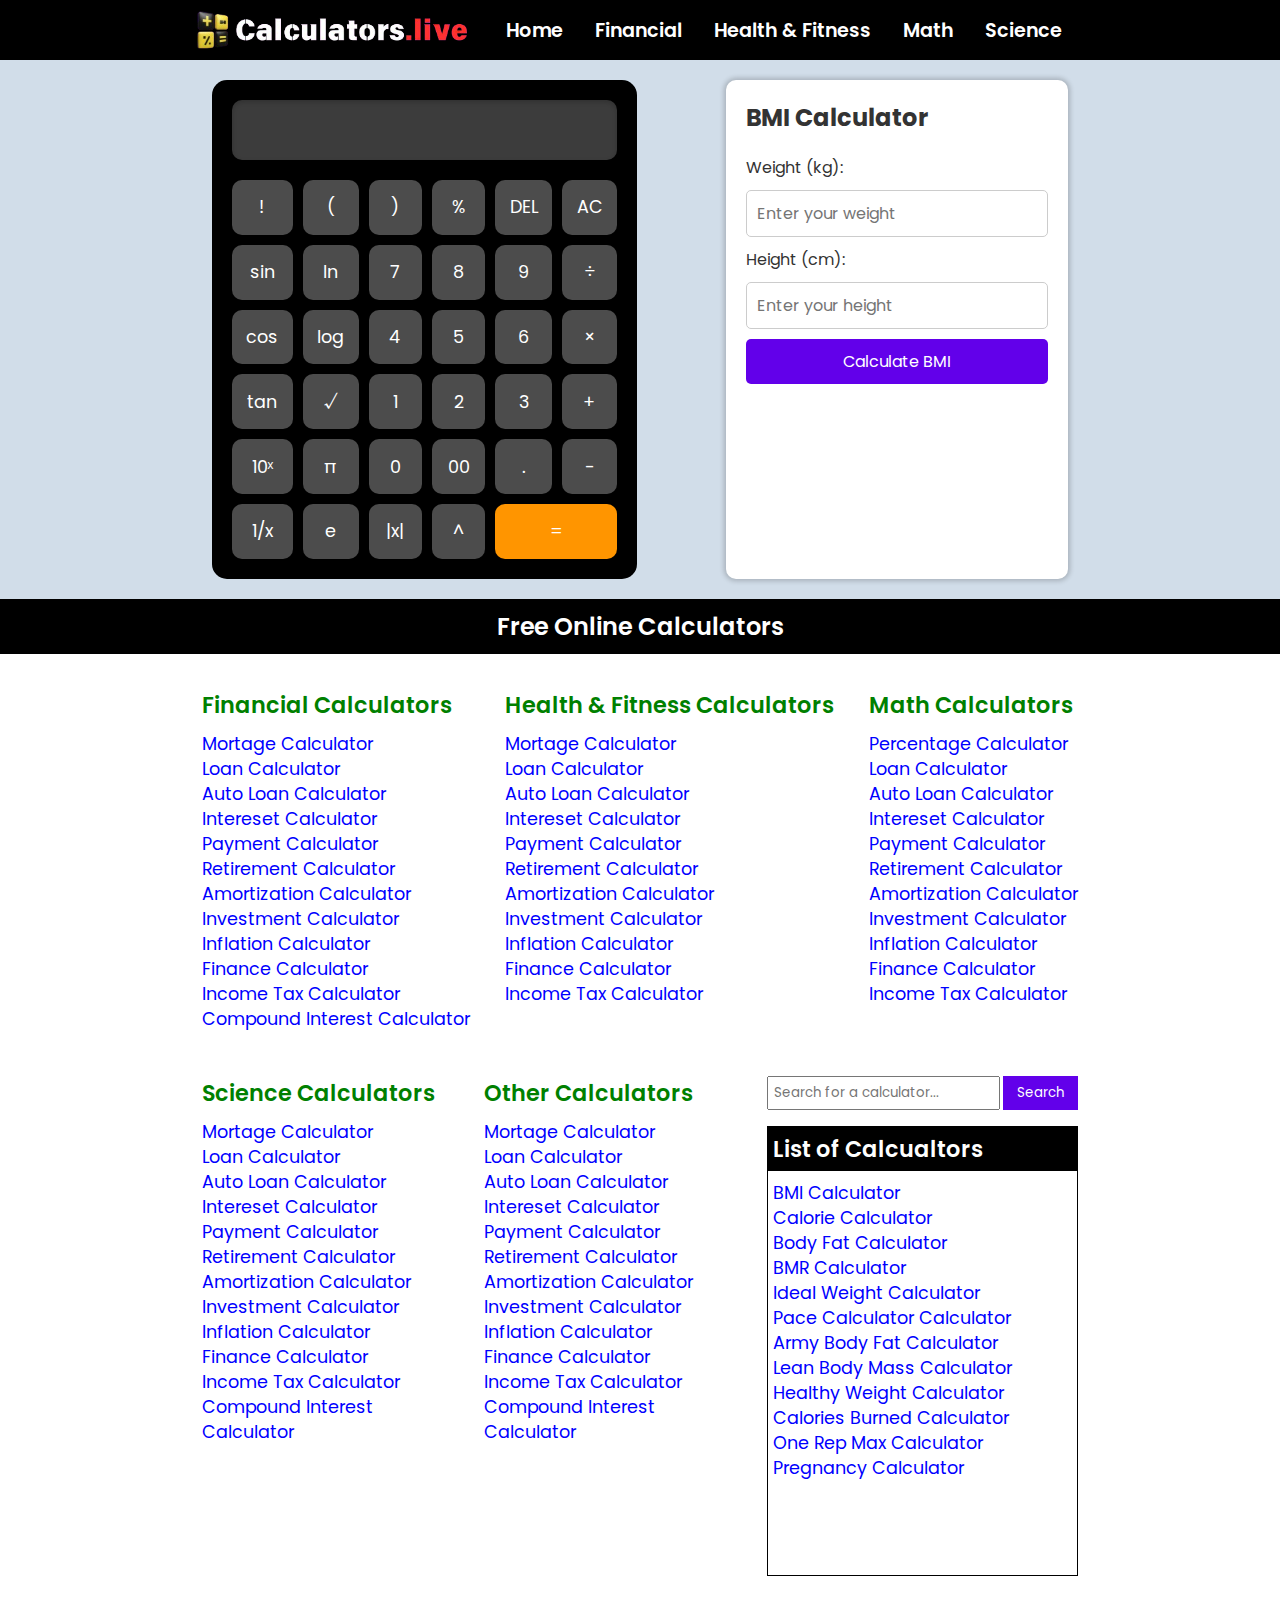
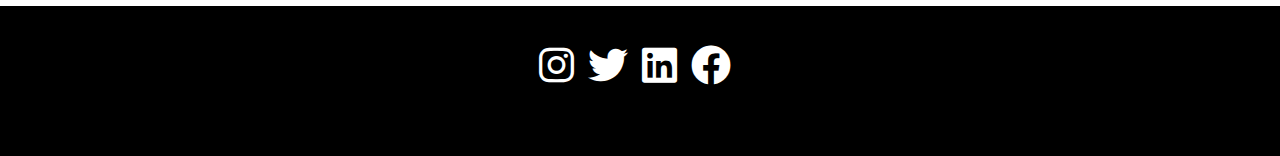
<file: index.html>
<!DOCTYPE html>
<html lang="en">
<head>
    <meta charset="UTF-8">
    <meta name="viewport" content="width=device-width, initial-scale=1.0">
    <link rel="icon" href="Icons/calz-logo.png">
    <link rel="stylesheet" href="https://cdnjs.cloudflare.com/ajax/libs/font-awesome/6.0.0-beta3/css/all.min.css">
    <link rel="preconnect" href="https://fonts.googleapis.com">
    <link rel="preconnect" href="https://fonts.gstatic.com" crossorigin>
    <link href="https://fonts.googleapis.com/css2?family=Poppins:ital,wght@0,100;0,200;0,300;0,400;0,500;0,600;0,700;0,800;0,900;1,100;1,200;1,300;1,400;1,500;1,600;1,700;1,800;1,900&display=swap" rel="stylesheet">
    <link rel="stylesheet" href="styles.css">
    <title>Calculaterz - Free Online Calculators</title>
</head>
<body>
    <!-- Top Header / Navbar -->
    <div class="header">
        <div class="logo">
            <img src="Icons/logo.png" alt="" id="logo">
        </div>
        <div class="navbar">
            <li><a href="index.html">Home</a></li>
            <li><a href="financial-calculator.html">Financial</a></li>
            <li id="health"><a href="health-and-fitness-calulator.html">Health & Fitness</a></li>
            <li><a href="math-calculator.html">Math</a></li>
            <li><a href="science-calculator.html">Science</a></li>
            <!-- <li><a href="#">Others</a></li> -->
        </div>
        <!-- <div class="search-container">
            <input type="text" id="search" placeholder="Search for a calculator...">
            <i class="fas fa-search search-icon"></i>
        </div> -->
        <div class="hamburger-menu">
            <div class="line" id="line1"></div>
            <div class="line" id="line2"></div>
            <div class="line" id="line3"></div>
            <div class="line" id="line4"></div>
        </div>
        <div class="hamburger-navbar" id="hamburgerNavbar">
            <!-- <button class="close-btn" id="closeBtn">&times;</button> -->
            <a href="index.html">Home</a>
            <a href="financial-calculator.html">Financial Calculators</a>
            <a href="health-and-fitness-calulator.html">Health & Fitness Calculators</a>
            <a href="math-calculator.html">Math Calculators</a>
            <a href="science-calculator.html">Sciece Calculators</a>
            <a href="other-calculator.html">Other Calculators</a>
            <a href="#">All Calculators</a>
            <div class="hamburger-search-container">
                <input type="text" id="hamburger-search" placeholder="Search for a calculator...">
            </div>
            <button type="submit" class="search-button">Search</button>
            <div class="hamburger-socialIcons">
                <a href="#" class="hamburger-social"><i class="fa-brands fa-instagram"></i></a>
                <a href="#" class="hamburger-social"><i class="fa-brands fa-twitter"></i></a>
                <a href="#" class="hamburger-social"><i class="fa-brands fa-linkedin"></i></a>
                <a href="#" class="hamburger-social"><i class="fa-brands fa-facebook"></i></a>
            </div>
            <p>&copy; &ThickSpace; All rights reserved.</p>
        </div>
    </div>

    <!-- Main Section including scientific calculator and BMI Calculator -->
    <div class="main-container">
        <main>
            <!-- Scientific Calculator -->
            <div class="calculator">
                <input type="text" id="display" disabled>
                <div class="buttons">
                  <!-- First Row -->
                  <button onclick="appendToDisplay('fact(')" id="button">!</button>
                  <button onclick="appendToDisplay('(')" id="button">(</button>
                  <button onclick="appendToDisplay(')')" id="button">)</button>
                  <button onclick="appendToDisplay('%')" id="button">%</button>
                  <button onclick="deleteLast()" id="button">DEL</button>
                  <button onclick="clearDisplay()" id="button">AC</button>
            
                  <!-- Second Row -->
                  <button onclick="appendToDisplay('sin(')" id="button">sin</button>
                  <button onclick="appendToDisplay('ln(')" id="button">ln</button>
                  <button onclick="appendToDisplay('7')" id="button">7</button>
                  <button onclick="appendToDisplay('8')" id="button">8</button>
                  <button onclick="appendToDisplay('9')" id="button">9</button>
                  <button onclick="appendToDisplay('/')" id="button">÷</button>
            
                  <!-- Third Row -->
                  <button onclick="appendToDisplay('cos(')" id="button">cos</button>
                  <button onclick="appendToDisplay('log(')" id="button">log</button>
                  <button onclick="appendToDisplay('4')" id="button">4</button>
                  <button onclick="appendToDisplay('5')" id="button">5</button>
                  <button onclick="appendToDisplay('6')" id="button">6</button>
                  <button onclick="appendToDisplay('*')" id="button">×</button>
            
                  <!-- Fourth Row -->
                  <button onclick="appendToDisplay('tan(')" id="button">tan</button>
                  <button onclick="appendToDisplay('sqrt(')" id="button">√</button>
                  <button onclick="appendToDisplay('1')" id="button">1</button>
                  <button onclick="appendToDisplay('2')" id="button">2</button>
                  <button onclick="appendToDisplay('3')" id="button">3</button>
                  <button onclick="appendToDisplay('+')" id="button">+</button>      
                  
            
                  <!-- Fifth Row -->
                  <button onclick="appendToDisplay('10^')" id="button">10ˣ</button>
                  <button onclick="appendToDisplay('pi')" id="button">π</button>
                  <button onclick="appendToDisplay('0')" id="button">0</button>
                  <button onclick="appendToDisplay('00')" id="button">00</button>
                  <button onclick="appendToDisplay('.')" id="button">.</button>
                  <button onclick="appendToDisplay('-')" id="button">-</button>          
            
                  <!-- Sixth Row -->
                  <button onclick="appendToDisplay('1/')" id="button">1/x</button>
                  <button onclick="appendToDisplay('e')" id="button">e</button>
                  <button onclick="appendToDisplay('abs(')" id="button">|x|</button>
                  <button onclick="appendToDisplay('^')" id="button">^</button>
                  <button onclick="calculateResult()" class="equals" id="button">=</button>
                </div>
            </div>
    
            <!-- BMI Calculator -->
            <section class="calculator-bmi">
                <h2>BMI Calculator</h2>
                <div class="calculator-form">
                  <label for="weight">Weight (kg):</label>
                  <input type="number" id="weight" placeholder="Enter your weight">
                  
                  <label for="height">Height (cm):</label>
                  <input type="number" id="height" placeholder="Enter your height">
                  
                  <button id="calculate-bmi">Calculate BMI</button>
                </div>
                <div id="result" class="result"></div>
              </section>
        </main>
    
    </div>
    <div class="freeCalculator">
        <h2>Free Online Calculators</h2>
    </div>
    <!-- Free Online Calculators -->
    <div class="calculator-category-div">
        <section class="calculator-category">
                <div class="row1">
                    <div class="calculator-list">
                        <a href="financial-calculator.html"><h3>Financial Calculators</h3></a>
                        <li><a href="#">Mortage Calculator</a></li>
                        <li><a href="#">Loan Calculator</a></li>
                        <li><a href="#">Auto Loan Calculator</a></li>
                        <li><a href="#">Intereset Calculator</a></li>
                        <li><a href="#">Payment Calculator</a></li>
                        <li><a href="#">Retirement Calculator</a></li>
                        <li><a href="#">Amortization Calculator</a></li>
                        <li><a href="#">Investment Calculator</a></li>
                        <li><a href="#">Inflation Calculator</a></li>
                        <li><a href="#">Finance Calculator</a></li>
                        <li><a href="#">Income Tax Calculator</a></li>
                        <li><a href="compound-interest-calculator.html">Compound Interest Calculator</a></li>
                    </div>
                    <div class="calculator-list">
                        <a href="health-and-fitness-calulator.html"><h3>Health & Fitness Calculators</h3></a>
                        <li><a href="#">Mortage Calculator</a></li>
                        <li><a href="#">Loan Calculator</a></li>
                        <li><a href="#">Auto Loan Calculator</a></li>
                        <li><a href="#">Intereset Calculator</a></li>
                        <li><a href="#">Payment Calculator</a></li>
                        <li><a href="#">Retirement Calculator</a></li>
                        <li><a href="#">Amortization Calculator</a></li>
                        <li><a href="#">Investment Calculator</a></li>
                        <li><a href="#">Inflation Calculator</a></li>
                        <li><a href="#">Finance Calculator</a></li>
                        <li><a href="#">Income Tax Calculator</a></li>
                    </div>
                    <div class="calculator-list">
                        <a href="math-calculator.html"><h3>Math Calculators</h3></a>
                        <li><a href="percentage-calculator.html">Percentage Calculator</a></li>
                        <li><a href="#">Loan Calculator</a></li>
                        <li><a href="#">Auto Loan Calculator</a></li>
                        <li><a href="#">Intereset Calculator</a></li>
                        <li><a href="#">Payment Calculator</a></li>
                        <li><a href="#">Retirement Calculator</a></li>
                        <li><a href="#">Amortization Calculator</a></li>
                        <li><a href="#">Investment Calculator</a></li>
                        <li><a href="#">Inflation Calculator</a></li>
                        <li><a href="#">Finance Calculator</a></li>
                        <li><a href="#">Income Tax Calculator</a></li>
                    </div>
                </div>
                <div class="row2">
                    <div class="calculator-list">
                        <a href="science-calculator.html"><h3>Science Calculators</h3></a>
                        <li><a href="#">Mortage Calculator</a></li>
                        <li><a href="#">Loan Calculator</a></li>
                        <li><a href="#">Auto Loan Calculator</a></li>
                        <li><a href="#">Intereset Calculator</a></li>
                        <li><a href="#">Payment Calculator</a></li>
                        <li><a href="#">Retirement Calculator</a></li>
                        <li><a href="#">Amortization Calculator</a></li>
                        <li><a href="#">Investment Calculator</a></li>
                        <li><a href="#">Inflation Calculator</a></li>
                        <li><a href="#">Finance Calculator</a></li>
                        <li><a href="#">Income Tax Calculator</a></li>
                        <li><a href="#">Compound Interest Calculator</a></li>
                    </div>
                    
                    <div class="calculator-list">
                        <a href="other-calculator.html"><h3>Other Calculators</h3></a>
                        <li><a href="#">Mortage Calculator</a></li>
                        <li><a href="#">Loan Calculator</a></li>
                        <li><a href="#">Auto Loan Calculator</a></li>
                        <li><a href="#">Intereset Calculator</a></li>
                        <li><a href="#">Payment Calculator</a></li>
                        <li><a href="#">Retirement Calculator</a></li>
                        <li><a href="#">Amortization Calculator</a></li>
                        <li><a href="#">Investment Calculator</a></li>
                        <li><a href="#">Inflation Calculator</a></li>
                        <li><a href="#">Finance Calculator</a></li>
                        <li><a href="#">Income Tax Calculator</a></li>
                        <li><a href="#">Compound Interest Calculator</a></li>
                    </div>

                    <div class="calculator-list">
                        <div class="right-box">
                            <div class="financial-search">
                                <input type="text" placeholder="Search for a calculator...">
                                <button type="submit">Search</button>
                            </div>
                            <div class="financial-content-box">
                                <h3>List of Calcualtors</h3>
                                <div class="financial-content-box1">
                                    <li><a href="">BMI Calculator</a></li>
                                    <li><a href="">Calorie Calculator</a></li>
                                    <li><a href="">Body Fat Calculator</a></li>
                                    <li><a href="">BMR Calculator</a></li>
                                    <li><a href="">Ideal Weight Calculator</a></li>
                                    <li><a href="">Pace Calculator Calculator</a></li>
                                    <li><a href="">Army Body Fat Calculator</a></li>
                                    <li><a href="">Lean Body Mass Calculator</a></li>
                                    <li><a href="">Healthy Weight Calculator</a></li>
                                    <li><a href="">Calories Burned Calculator</a></li>
                                    <li><a href="">One Rep Max Calculator</a></li>
                                    <li><a href="">Pregnancy Calculator</a></li>
                                </div>
                            </div>
                        </div>
                    </div>
                </div>
        </section>
    </div>


    <!-- Footer -->
    <footer class="footer">
        <div class="socialIcons">
            <a href="#" class="social"><i class="fa-brands fa-instagram"></i></a>
            <a href="#" class="social"><i class="fa-brands fa-twitter"></i></a>
            <a href="#" class="social"><i class="fa-brands fa-linkedin"></i></a>
            <a href="#" class="social"><i class="fa-brands fa-facebook"></i></a>
        </div>
        <div class="details">
            <!-- <a href="#">about us</a>|
            <a href="#">sitemap</a>|
            <a href="#">terms of use</a>|
            <a href="#">privacy policy</a>|
            <p id="copyright">&copy; 2025 <a href="#">Calculatools.com</a> &ThickSpace; | &ThickSpace;All rights reserved.</p> -->
        </div>
    </footer>
    <script src="script.js"></script>
</body>
</html>
</file>
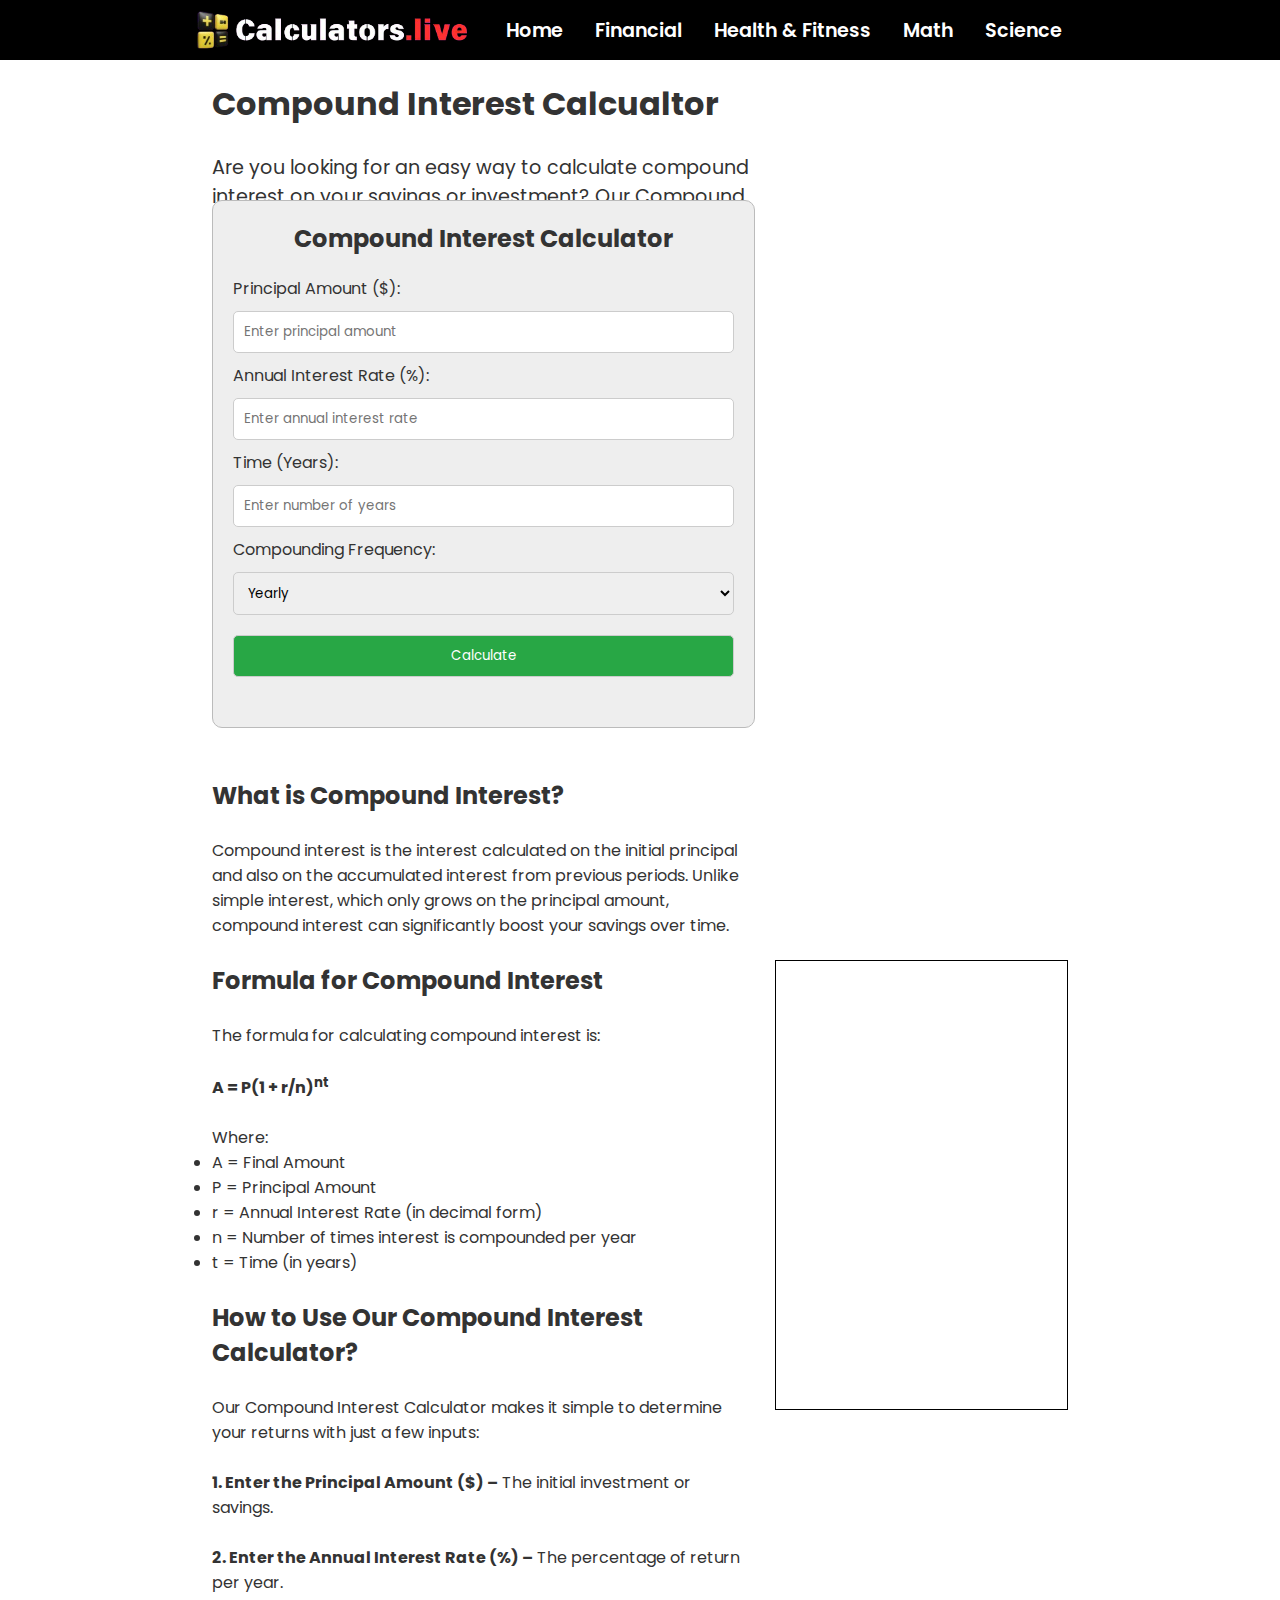
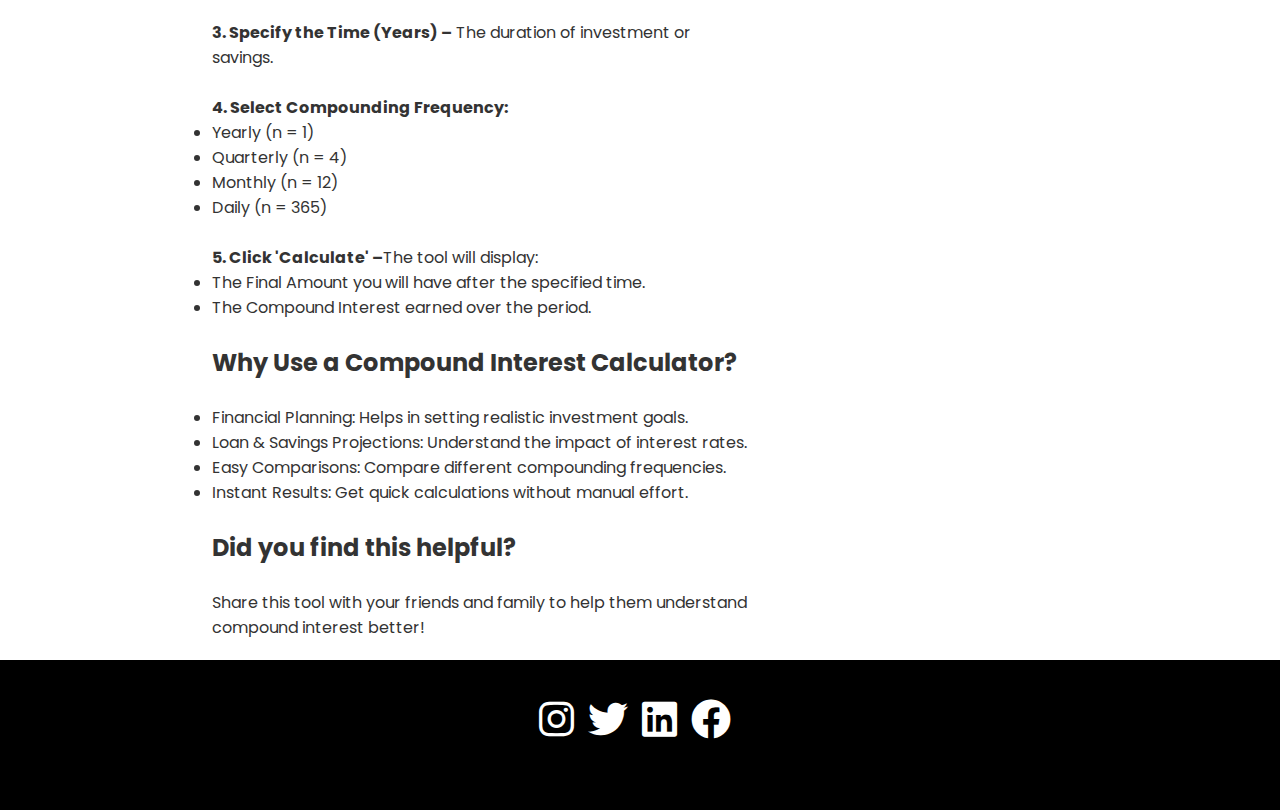
<file: compound-interest-calculator.html>
<!DOCTYPE html>
<html lang="en">
<head>
    <meta charset="UTF-8">
    <meta name="viewport" content="width=device-width, initial-scale=1.0">
    <meta name="description" content="Use our Compound Interest Calculator to calculate investment growth with different interest rates and compounding frequencies. Get accurate results instantly!">
    <link rel="icon" href="Icons/calz-logo.png">
    <link rel="stylesheet" href="https://cdnjs.cloudflare.com/ajax/libs/font-awesome/6.0.0-beta3/css/all.min.css">
    <link rel="preconnect" href="https://fonts.googleapis.com">
    <link rel="preconnect" href="https://fonts.gstatic.com" crossorigin>
    <link href="https://fonts.googleapis.com/css2?family=Poppins:ital,wght@0,100;0,200;0,300;0,400;0,500;0,600;0,700;0,800;0,900;1,100;1,200;1,300;1,400;1,500;1,600;1,700;1,800;1,900&display=swap" rel="stylesheet">
    <link rel="stylesheet" href="styles.css">
    <title>Compound Interest Calculator – Calculate Your Investment Growth</title>
</head>
<body>
    <div class="header">
        <div class="logo">
            <img src="Icons/logo.png" alt="" id="logo">
        </div>
        <div class="navbar">
            <li><a href="index.html">Home</a></li>
            <li><a href="financial-calculator.html">Financial</a></li>
            <li id="health"><a href="health-and-fitness-calulator.html">Health & Fitness</a></li>
            <li><a href="math-calculator.html">Math</a></li>
            <li><a href="science-calculator.html">Science</a></li>
            <!-- <li><a href="#">Others</a></li> -->
        </div>
        <!-- <div class="search-container">
            <input type="text" id="search" placeholder="Search for a calculator...">
            <i class="fas fa-search search-icon"></i>
        </div> -->
        <div class="hamburger-menu">
            <div class="line" id="line1"></div>
            <div class="line" id="line2"></div>
            <div class="line" id="line3"></div>
            <div class="line" id="line4"></div>
        </div>
        <div class="hamburger-navbar" id="hamburgerNavbar">
            <!-- <button class="close-btn" id="closeBtn">&times;</button> -->
            <a href="index.html">Home</a>
            <a href="financial-calculator.html">Financial Calculators</a>
            <a href="health-and-fitness-calulator.html">Health & Fitness Calculators</a>
            <a href="math-calculator.html">Math Calculators</a>
            <a href="science-calculator.html">Sciece Calculators</a>
            <a href="other-calculator.html">Other Calculators</a>
            <a href="#">All Calculators</a>
            <div class="hamburger-search-container">
                <input type="text" id="hamburger-search" placeholder="Search for a calculator...">
            </div>
            <button type="submit" class="search-button">Search</button>
            <div class="hamburger-socialIcons">
                <a href="#" class="hamburger-social"><i class="fa-brands fa-instagram"></i></a>
                <a href="#" class="hamburger-social"><i class="fa-brands fa-twitter"></i></a>
                <a href="#" class="hamburger-social"><i class="fa-brands fa-linkedin"></i></a>
                <a href="#" class="hamburger-social"><i class="fa-brands fa-facebook"></i></a>
            </div>
            <p>&copy; &ThickSpace; All rights reserved.</p>
        </div>
    </div>
    
    <div class="financial-container">
        <div class="left-container">
            <div class="up-container">
                <h1>Compound Interest Calcualtor</h1><br>
                <p>Are you looking for an easy way to calculate compound interest on your savings or investment? Our Compound Interest Calculator provides instant results, helping you understand how your money grows over time.</p>
            </div>
            <div class="ci-container">
                <h2>Compound Interest Calculator</h2>
                <label>Principal Amount ($):</label>
                <input type="number" id="principal" placeholder="Enter principal amount" required>
                
                <label>Annual Interest Rate (%):</label>
                <input type="number" id="rate" placeholder="Enter annual interest rate" required>
                
                <label>Time (Years):</label>
                <input type="number" id="time" placeholder="Enter number of years" required>
                
                <label>Compounding Frequency:</label>
                <select id="frequency">
                    <option value="1">Yearly</option>
                    <option value="4">Quarterly</option>
                    <option value="12">Monthly</option>
                    <option value="365">Daily</option>
                </select>
                
                <button onclick="calculateInterest()">Calculate</button>
                
                <div class="ci-result" id="ci-result"></div>
            </div>
            <h2>What is Compound Interest?</h2><br>
            <p>Compound interest is the interest calculated on the initial principal and also on the accumulated interest from previous periods. Unlike simple interest, which only grows on the principal amount, compound interest can significantly boost your savings over time.</p><br>
            <h2>Formula for Compound Interest</h2><br>
            <p>The formula for calculating compound interest is:</p><br>
            <b><p>A = P(1 + r/n)<sup>nt</sup></p></b><br>
            <p>Where:</p>
            <li>A = Final Amount</li>
            <li>P = Principal Amount</li>
            <li>r = Annual Interest Rate (in decimal form)</li>
            <li>n = Number of times interest is compounded per year</li>
            <li>t = Time (in years)</li><br>
            <h2>How to Use Our Compound Interest Calculator?</h2><br>
            <p>Our Compound Interest Calculator makes it simple to determine your returns with just a few inputs:</p><br>
            <p><b>1. Enter the Principal Amount ($) –</b> The initial investment or savings.</p><br>
            <p><b>2. Enter the Annual Interest Rate (%) –</b> The percentage of return per year.</p><br>
            <p><b>3. Specify the Time (Years) –</b> The duration of investment or savings.</p><br>
            <p><b>4. Select Compounding Frequency:</b></p>
            <li>Yearly (n = 1)</li>
            <li>Quarterly (n = 4)</li>
            <li>Monthly (n = 12)</li>
            <li>Daily (n = 365)</li><br>
            <p><b>5. Click 'Calculate' –</b>The tool will display:</p>
            <li>The Final Amount you will have after the specified time.</li>
            <li>The Compound Interest earned over the period.</li><br>
            <h2>Why Use a Compound Interest Calculator?</h2><br>
            <li>Financial Planning: Helps in setting realistic investment goals.</li>
            <li>Loan & Savings Projections: Understand the impact of interest rates.</li>
            <li>Easy Comparisons: Compare different compounding frequencies.</li>
            <li>Instant Results: Get quick calculations without manual effort.</li><br>
            <h2>Did you find this helpful?</h2><br>
            <p>Share this tool with your friends and family to help them understand compound interest better!</p>

        </div>
        <div class="right-container">
            <div class="right-box">
                <div class="financial-search">

                </div>
                <div class="financial-content-box">

                </div>
            </div>
        </div>
    </div>

    <footer class="footer">
        <div class="socialIcons">
            <a href="#" class="social"><i class="fa-brands fa-instagram"></i></a>
            <a href="#" class="social"><i class="fa-brands fa-twitter"></i></a>
            <a href="#" class="social"><i class="fa-brands fa-linkedin"></i></a>
            <a href="#" class="social"><i class="fa-brands fa-facebook"></i></a>
        </div>
        <div class="details">
            <!-- <a href="#">about us</a>|
            <a href="#">sitemap</a>|
            <a href="#">terms of use</a>|
            <a href="#">privacy policy</a>|
            <p id="copyright">&copy; 2025 <a href="#">Calculatools.com</a> &ThickSpace; | &ThickSpace;All rights reserved.</p> -->
        </div>
    </footer>





    <script src="script.js"></script>
</body>
</html>
</file>
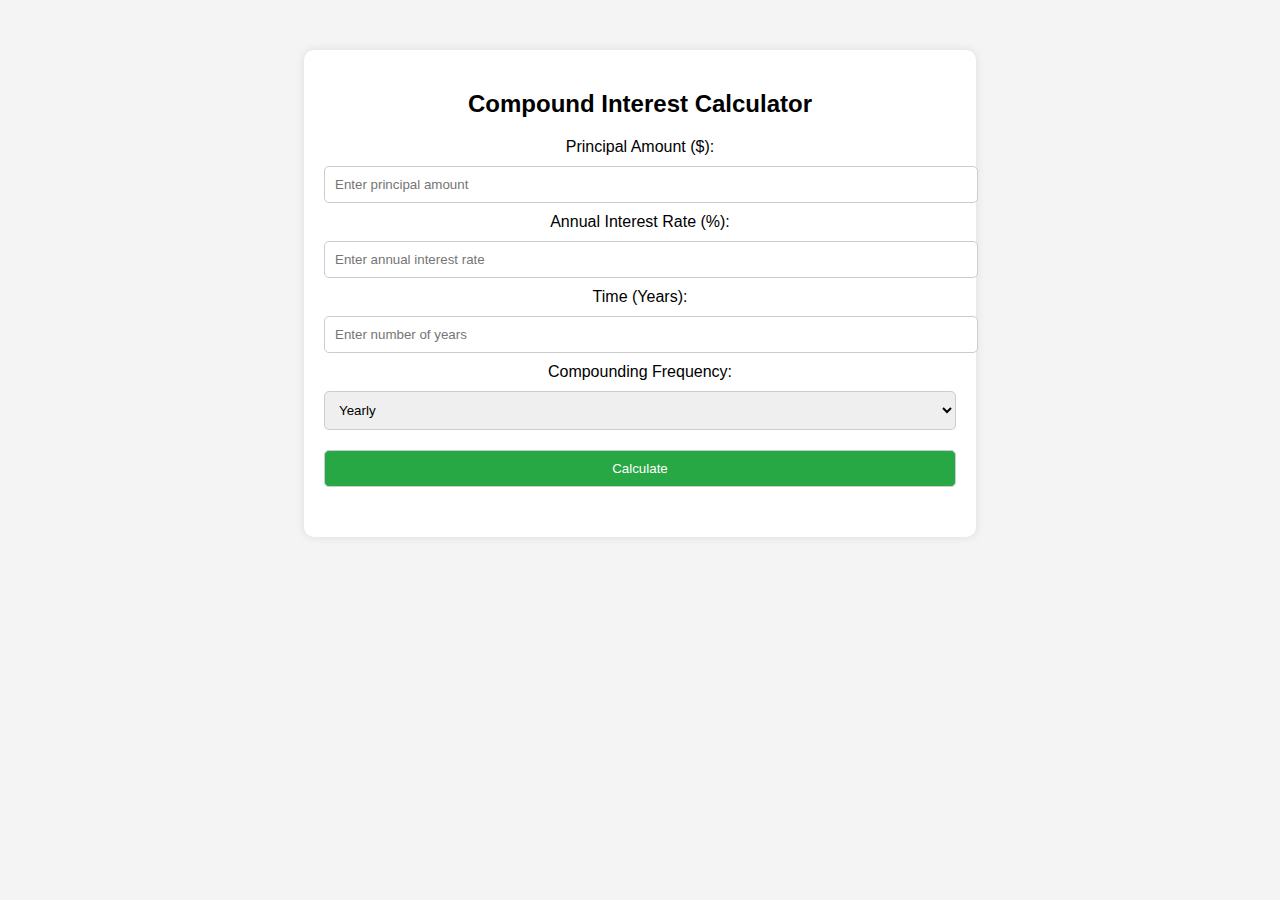
<file: demo.html>
<!DOCTYPE html>
<html lang="en">
<head>
    <meta charset="UTF-8">
    <meta name="viewport" content="width=device-width, initial-scale=1.0">
    <title>Compound Interest Calculator</title>
    <style>
        body {
            font-family: Arial, sans-serif;
            text-align: center;
            background-color: #f4f4f4;
        }
        .container {
            width: 50%;
            margin: 50px auto;
            padding: 20px;
            background: white;
            box-shadow: 0px 0px 10px rgba(0, 0, 0, 0.1);
            border-radius: 10px;
        }
        input, select, button {
            width: 100%;
            padding: 10px;
            margin: 10px 0;
            border: 1px solid #ccc;
            border-radius: 5px;
        }
        button {
            background-color: #28a745;
            color: white;
            cursor: pointer;
        }
        button:hover {
            background-color: #218838;
        }
        .result {
            font-size: 18px;
            font-weight: bold;
            margin-top: 20px;
        }
    </style>
</head>
<body>
    <div class="container">
        <h2>Compound Interest Calculator</h2>
        <label>Principal Amount ($):</label>
        <input type="number" id="principal" placeholder="Enter principal amount" required>
        
        <label>Annual Interest Rate (%):</label>
        <input type="number" id="rate" placeholder="Enter annual interest rate" required>
        
        <label>Time (Years):</label>
        <input type="number" id="time" placeholder="Enter number of years" required>
        
        <label>Compounding Frequency:</label>
        <select id="frequency">
            <option value="1">Yearly</option>
            <option value="4">Quarterly</option>
            <option value="12">Monthly</option>
            <option value="365">Daily</option>
        </select>
        
        <button onclick="calculateInterest()">Calculate</button>
        
        <div class="result" id="result"></div>
    </div>

    <script>
        function calculateInterest() {
            let principal = parseFloat(document.getElementById("principal").value);
            let rate = parseFloat(document.getElementById("rate").value) / 100;
            let time = parseFloat(document.getElementById("time").value);
            let frequency = parseInt(document.getElementById("frequency").value);
            
            if (isNaN(principal) || isNaN(rate) || isNaN(time)) {
                document.getElementById("result").innerHTML = "Please enter valid numbers";
                return;
            }
            
            let amount = principal * Math.pow((1 + rate / frequency), frequency * time);
            let compoundInterest = amount - principal;
            
            document.getElementById("result").innerHTML = `
                Final Amount: $${amount.toFixed(2)} <br>
                Compound Interest: $${compoundInterest.toFixed(2)}
            `;
        }
    </script>
</body>
</html>
</file>
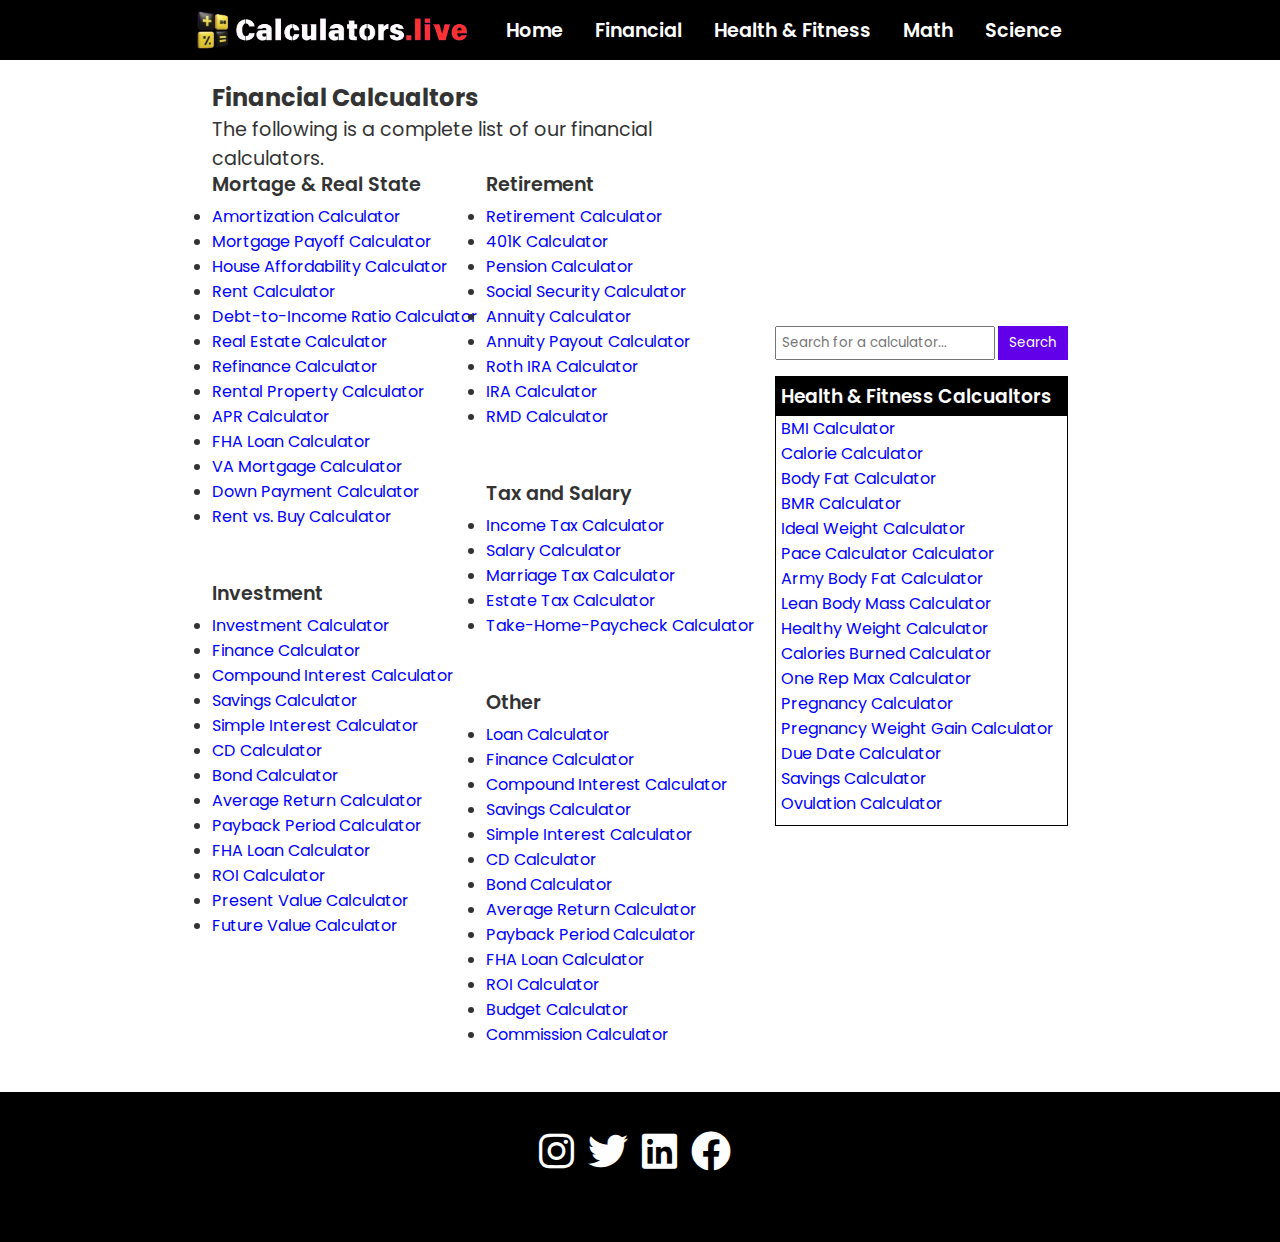
<file: financial-calculator.html>
<!DOCTYPE html>
<html lang="en">
<head>
    <meta charset="UTF-8">
    <meta name="viewport" content="width=device-width, initial-scale=1.0">
    <link rel="icon" href="Icons/calz-logo.png">
    <link rel="stylesheet" href="https://cdnjs.cloudflare.com/ajax/libs/font-awesome/6.0.0-beta3/css/all.min.css">
    <link rel="preconnect" href="https://fonts.googleapis.com">
    <link rel="preconnect" href="https://fonts.gstatic.com" crossorigin>
    <link href="https://fonts.googleapis.com/css2?family=Poppins:ital,wght@0,100;0,200;0,300;0,400;0,500;0,600;0,700;0,800;0,900;1,100;1,200;1,300;1,400;1,500;1,600;1,700;1,800;1,900&display=swap" rel="stylesheet">
    <link rel="stylesheet" href="styles.css">
    <link rel="preconnect" href="https://fonts.googleapis.com">
<link rel="preconnect" href="https://fonts.gstatic.com" crossorigin>
<link href="https://fonts.googleapis.com/css2?family=Poppins:ital,wght@0,100;0,200;0,300;0,400;0,500;0,600;0,700;0,800;0,900;1,100;1,200;1,300;1,400;1,500;1,600;1,700;1,800;1,900&family=Roboto:ital,wght@0,100..900;1,100..900&display=swap" rel="stylesheet">
    <title>Financial Calculators</title>
</head>
<body>
    <div class="header">
        <div class="logo">
            <img src="Icons/logo.png" alt="" id="logo">
        </div>
        <div class="navbar">
            <li><a href="index.html">Home</a></li>
            <li><a href="financial-calculator.html">Financial</a></li>
            <li id="health"><a href="health-and-fitness-calulator.html">Health & Fitness</a></li>
            <li><a href="math-calculator.html">Math</a></li>
            <li><a href="science-calculator.html">Science</a></li>
            <!-- <li><a href="#">Others</a></li> -->
        </div>
        <!-- <div class="search-container">
            <input type="text" id="search" placeholder="Search for a calculator...">
            <i class="fas fa-search search-icon"></i>
        </div> -->
        <div class="hamburger-menu">
            <div class="line" id="line1"></div>
            <div class="line" id="line2"></div>
            <div class="line" id="line3"></div>
            <div class="line" id="line4"></div>
        </div>
        <div class="hamburger-navbar" id="hamburgerNavbar">
            <!-- <button class="close-btn" id="closeBtn">&times;</button> -->
            <a href="index.html">Home</a>
            <a href="financial-calculator.html">Financial Calculators</a>
            <a href="health-and-fitness-calulator.html">Health & Fitness Calculators</a>
            <a href="math-calculator.html">Math Calculators</a>
            <a href="science-calculator.html">Sciece Calculators</a>
            <a href="other-calculator.html">Other Calculators</a>
            <a href="#">All Calculators</a>
            <div class="hamburger-search-container">
                <input type="text" id="hamburger-search" placeholder="Search for a calculator...">
            </div>
            <button type="submit" class="search-button">Search</button>
            <div class="hamburger-socialIcons">
                <a href="#" class="hamburger-social"><i class="fa-brands fa-instagram"></i></a>
                <a href="#" class="hamburger-social"><i class="fa-brands fa-twitter"></i></a>
                <a href="#" class="hamburger-social"><i class="fa-brands fa-linkedin"></i></a>
                <a href="#" class="hamburger-social"><i class="fa-brands fa-facebook"></i></a>
            </div>
            <p>&copy; &ThickSpace; All rights reserved.</p>
        </div>
    </div>
    
    <div class="financial-container">
        <div class="left-container">
            <div class="up-container">
                <h2>Financial Calcualtors</h2>
                <p>The following is a complete list of our financial calculators.</p>
            </div>
            <div class="down-container">
                <div class="down-container1">
                    <h3>Mortage & Real State</h3>
                    <li><a href="">Amortization Calculator</a></li>
                    <li><a href="">Mortgage Payoff Calculator</a></li>
                    <li><a href="">House Affordability Calculator</a></li>
                    <li><a href="">Rent Calculator</a></li>
                    <li><a href="">Debt-to-Income Ratio Calculator</a></li>
                    <li><a href="">Real Estate Calculator</a></li>
                    <li><a href="">Refinance Calculator</a></li>
                    <li><a href="">Rental Property Calculator</a></li>
                    <li><a href="">APR Calculator</a></li>
                    <li><a href="">FHA Loan Calculator</a></li>
                    <li><a href="">VA Mortgage Calculator</a></li>
                    <li><a href="">Down Payment Calculator</a></li>
                    <li><a href="">Rent vs. Buy Calculator</a></li><br><br>
                    <h3>Investment</h3>
                    <li><a href="">Investment Calculator</a></li>
                    <li><a href="">Finance Calculator</a></li>
                    <li><a href="">Compound Interest Calculator</a></li>
                    <li><a href="">Savings Calculator</a></li>
                    <li><a href="">Simple Interest Calculator</a></li>
                    <li><a href="">CD Calculator</a></li>
                    <li><a href="">Bond Calculator</a></li>
                    <li><a href="">Average Return Calculator</a></li>
                    <li><a href="">Payback Period Calculator</a></li>
                    <li><a href="">FHA Loan Calculator</a></li>
                    <li><a href="">ROI Calculator</a></li>
                    <li><a href="">Present Value Calculator</a></li>
                    <li><a href="">Future Value Calculator</a></li><br>
                </div>
                <div class="down-container2">
                    <h3>Retirement</h3>
                    <li><a href="">Retirement Calculator</a></li>
                    <li><a href="">401K Calculator</a></li>
                    <li><a href="">Pension Calculator</a></li>
                    <li><a href="">Social Security Calculator</a></li>
                    <li><a href="">Annuity Calculator</a></li>
                    <li><a href="">Annuity Payout Calculator</a></li>
                    <li><a href="">Roth IRA Calculator</a></li>
                    <li><a href="">IRA Calculator</a></li>
                    <li><a href="">RMD Calculator</a></li><br><br>
                    <h3>Tax and Salary</h3>
                    <li><a href="">Income Tax Calculator</a></li>
                    <li><a href="">Salary Calculator</a></li>
                    <li><a href="">Marriage Tax Calculator</a></li>
                    <li><a href="">Estate Tax Calculator</a></li>
                    <li><a href="">Take-Home-Paycheck Calculator</a></li><br><br>
                    <h3>Other</h3>
                    <li><a href="">Loan Calculator</a></li>
                    <li><a href="">Finance Calculator</a></li>
                    <li><a href="">Compound Interest Calculator</a></li>
                    <li><a href="">Savings Calculator</a></li>
                    <li><a href="">Simple Interest Calculator</a></li>
                    <li><a href="">CD Calculator</a></li>
                    <li><a href="">Bond Calculator</a></li>
                    <li><a href="">Average Return Calculator</a></li>
                    <li><a href="">Payback Period Calculator</a></li>
                    <li><a href="">FHA Loan Calculator</a></li>
                    <li><a href="">ROI Calculator</a></li>
                    <li><a href="">Budget Calculator</a></li>
                    <li><a href="">Commission Calculator</a></li><br>
                </div>
            </div>
        </div>
        <div class="right-container">
            <div class="right-box">
                <div class="financial-search">
                    <input type="text" placeholder="Search for a calculator...">
                    <button type="submit">Search</button>
                </div>
                <div class="financial-content-box">
                    <h3>Health & Fitness Calcualtors</h3>
                    <div class="financial-content-box1">
                        <li><a href="">BMI Calculator</a></li>
                        <li><a href="">Calorie Calculator</a></li>
                        <li><a href="">Body Fat Calculator</a></li>
                        <li><a href="">BMR Calculator</a></li>
                        <li><a href="">Ideal Weight Calculator</a></li>
                        <li><a href="">Pace Calculator Calculator</a></li>
                        <li><a href="">Army Body Fat Calculator</a></li>
                        <li><a href="">Lean Body Mass Calculator</a></li>
                        <li><a href="">Healthy Weight Calculator</a></li>
                        <li><a href="">Calories Burned Calculator</a></li>
                        <li><a href="">One Rep Max Calculator</a></li>
                        <li><a href="">Pregnancy Calculator</a></li>
                        <li><a href="">Pregnancy Weight Gain Calculator</a></li>
                        <li><a href="">Due Date Calculator</a></li>
                        <li><a href="">Savings Calculator</a></li>
                        <li><a href="">Ovulation Calculator</a></li>
                    </div>
                </div>
            </div>
        </div>
    </div>

    <footer class="footer">
        <div class="socialIcons">
            <a href="#" class="social"><i class="fa-brands fa-instagram"></i></a>
            <a href="#" class="social"><i class="fa-brands fa-twitter"></i></a>
            <a href="#" class="social"><i class="fa-brands fa-linkedin"></i></a>
            <a href="#" class="social"><i class="fa-brands fa-facebook"></i></a>
        </div>
        <div class="details">
            <!-- <a href="#">about us</a>|
            <a href="#">sitemap</a>|
            <a href="#">terms of use</a>|
            <a href="#">privacy policy</a>|
            <p id="copyright">&copy; 2025 <a href="#">Calculatools.com</a> &ThickSpace; | &ThickSpace;All rights reserved.</p> -->
        </div>
    </footer>





    <script src="script.js"></script>
</body>
</html>
</file>
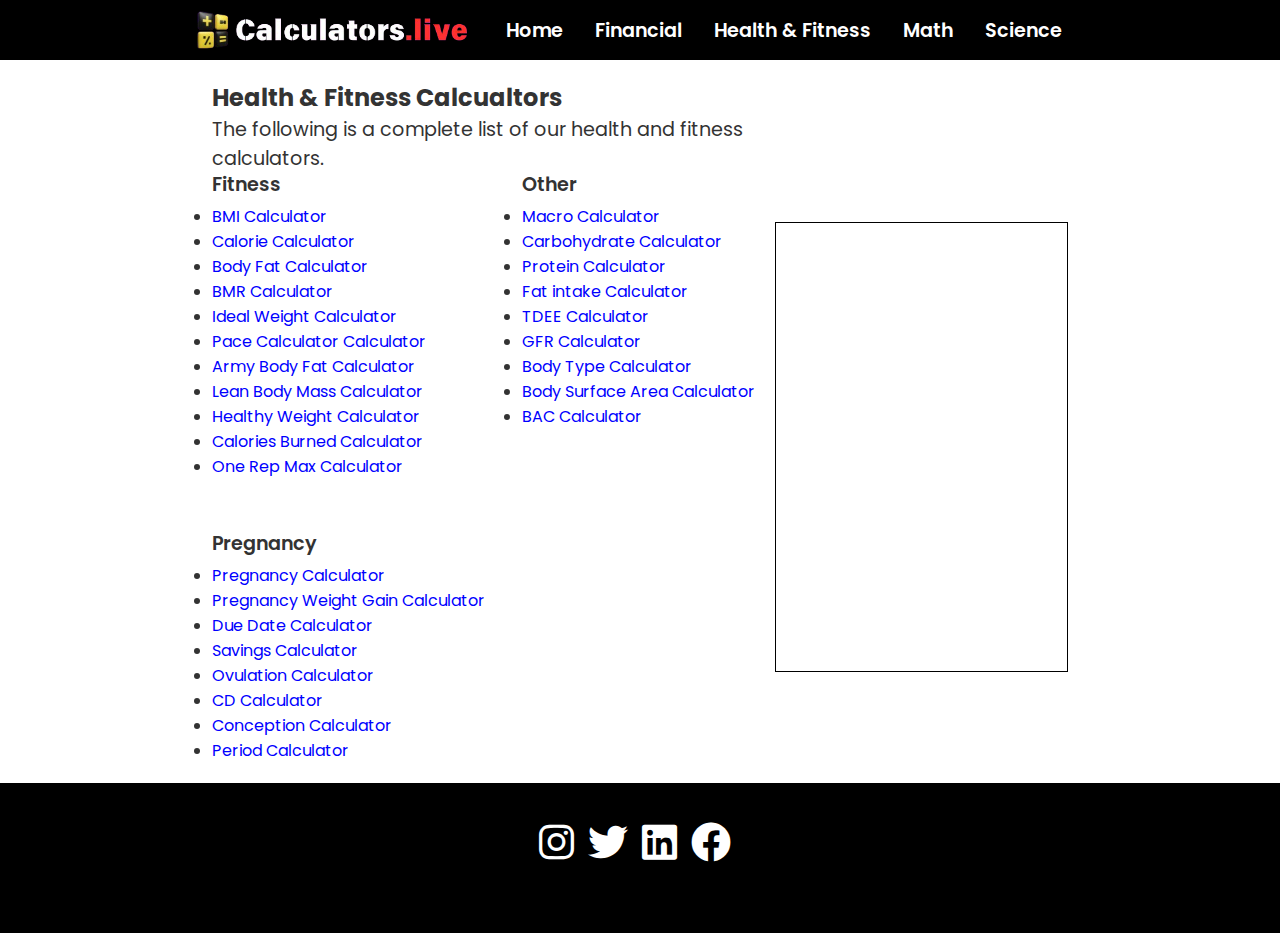
<file: health-and-fitness-calulator.html>
<!DOCTYPE html>
<html lang="en">
<head>
    <meta charset="UTF-8">
    <meta name="viewport" content="width=device-width, initial-scale=1.0">
    <link rel="icon" href="Icons/calz-logo.png">
    <link rel="stylesheet" href="https://cdnjs.cloudflare.com/ajax/libs/font-awesome/6.0.0-beta3/css/all.min.css">
    <link rel="preconnect" href="https://fonts.googleapis.com">
    <link rel="preconnect" href="https://fonts.gstatic.com" crossorigin>
    <link href="https://fonts.googleapis.com/css2?family=Poppins:ital,wght@0,100;0,200;0,300;0,400;0,500;0,600;0,700;0,800;0,900;1,100;1,200;1,300;1,400;1,500;1,600;1,700;1,800;1,900&display=swap" rel="stylesheet">
    <link rel="stylesheet" href="styles.css">
    <title>Health and Fitness Calculators</title>
</head>
<body>
    <div class="header">
        <div class="logo">
            <img src="Icons/logo.png" alt="" id="logo">
        </div>
        <div class="navbar">
            <li><a href="index.html">Home</a></li>
            <li><a href="financial-calculator.html">Financial</a></li>
            <li id="health"><a href="health-and-fitness-calulator.html">Health & Fitness</a></li>
            <li><a href="math-calculator.html">Math</a></li>
            <li><a href="science-calculator.html">Science</a></li>
            <!-- <li><a href="#">Others</a></li> -->
        </div>
        <!-- <div class="search-container">
            <input type="text" id="search" placeholder="Search for a calculator...">
            <i class="fas fa-search search-icon"></i>
        </div> -->
        <div class="hamburger-menu">
            <div class="line" id="line1"></div>
            <div class="line" id="line2"></div>
            <div class="line" id="line3"></div>
            <div class="line" id="line4"></div>
        </div>
        <div class="hamburger-navbar" id="hamburgerNavbar">
            <!-- <button class="close-btn" id="closeBtn">&times;</button> -->
            <a href="index.html">Home</a>
            <a href="financial-calculator.html">Financial Calculators</a>
            <a href="health-and-fitness-calulator.html">Health & Fitness Calculators</a>
            <a href="math-calculator.html">Math Calculators</a>
            <a href="science-calculator.html">Sciece Calculators</a>
            <a href="other-calculator.html">Other Calculators</a>
            <a href="#">All Calculators</a>
            <div class="hamburger-search-container">
                <input type="text" id="hamburger-search" placeholder="Search for a calculator...">
            </div>
            <button type="submit" class="search-button">Search</button>
            <div class="hamburger-socialIcons">
                <a href="#" class="hamburger-social"><i class="fa-brands fa-instagram"></i></a>
                <a href="#" class="hamburger-social"><i class="fa-brands fa-twitter"></i></a>
                <a href="#" class="hamburger-social"><i class="fa-brands fa-linkedin"></i></a>
                <a href="#" class="hamburger-social"><i class="fa-brands fa-facebook"></i></a>
            </div>
            <p>&copy; &ThickSpace; All rights reserved.</p>
        </div>
    </div>
    
    <div class="financial-container">
        <div class="left-container">
            <div class="up-container">
                <h2>Health & Fitness Calcualtors</h2>
                <p>The following is a complete list of our health and fitness calculators.</p>
            </div>
            <div class="down-container">
                <div class="down-container1">
                    <h3>Fitness</h3>
                    <li><a href="">BMI Calculator</a></li>
                    <li><a href="">Calorie Calculator</a></li>
                    <li><a href="">Body Fat Calculator</a></li>
                    <li><a href="">BMR Calculator</a></li>
                    <li><a href="">Ideal Weight Calculator</a></li>
                    <li><a href="">Pace Calculator Calculator</a></li>
                    <li><a href="">Army Body Fat Calculator</a></li>
                    <li><a href="">Lean Body Mass Calculator</a></li>
                    <li><a href="">Healthy Weight Calculator</a></li>
                    <li><a href="">Calories Burned Calculator</a></li>
                    <li><a href="">One Rep Max Calculator</a></li><br><br>
                    <h3>Pregnancy</h3>
                    <li><a href="">Pregnancy Calculator</a></li>
                    <li><a href="">Pregnancy Weight Gain Calculator</a></li>
                    <li><a href="">Due Date Calculator</a></li>
                    <li><a href="">Savings Calculator</a></li>
                    <li><a href="">Ovulation Calculator</a></li>
                    <li><a href="">CD Calculator</a></li>
                    <li><a href="">Conception Calculator</a></li>
                    <li><a href="">Period Calculator</a></li>
                </div>
                <div class="down-container2">
                    <h3>Other</h3>
                    <li><a href="">Macro Calculator</a></li>
                    <li><a href="">Carbohydrate Calculator</a></li>
                    <li><a href="">Protein Calculator</a></li>
                    <li><a href="">Fat intake Calculator</a></li>
                    <li><a href="">TDEE Calculator</a></li>
                    <li><a href="">GFR Calculator</a></li>
                    <li><a href="">Body Type Calculator</a></li>
                    <li><a href="">Body Surface Area Calculator</a></li>
                    <li><a href="">BAC Calculator</a></li><br><br>
                </div>
            </div>
        </div>
        <div class="right-container">
            <div class="right-box">
                <div class="financial-search">

                </div>
                <div class="financial-content-box">

                </div>
            </div>
        </div>
    </div>

    <footer class="footer">
        <div class="socialIcons">
            <a href="#" class="social"><i class="fa-brands fa-instagram"></i></a>
            <a href="#" class="social"><i class="fa-brands fa-twitter"></i></a>
            <a href="#" class="social"><i class="fa-brands fa-linkedin"></i></a>
            <a href="#" class="social"><i class="fa-brands fa-facebook"></i></a>
        </div>
        <div class="details">
            <!-- <a href="#">about us</a>|
            <a href="#">sitemap</a>|
            <a href="#">terms of use</a>|
            <a href="#">privacy policy</a>|
            <p id="copyright">&copy; 2025 <a href="#">Calculatools.com</a> &ThickSpace; | &ThickSpace;All rights reserved.</p> -->
        </div>
    </footer>





    <script src="script.js"></script>
</body>
</html>
</file>
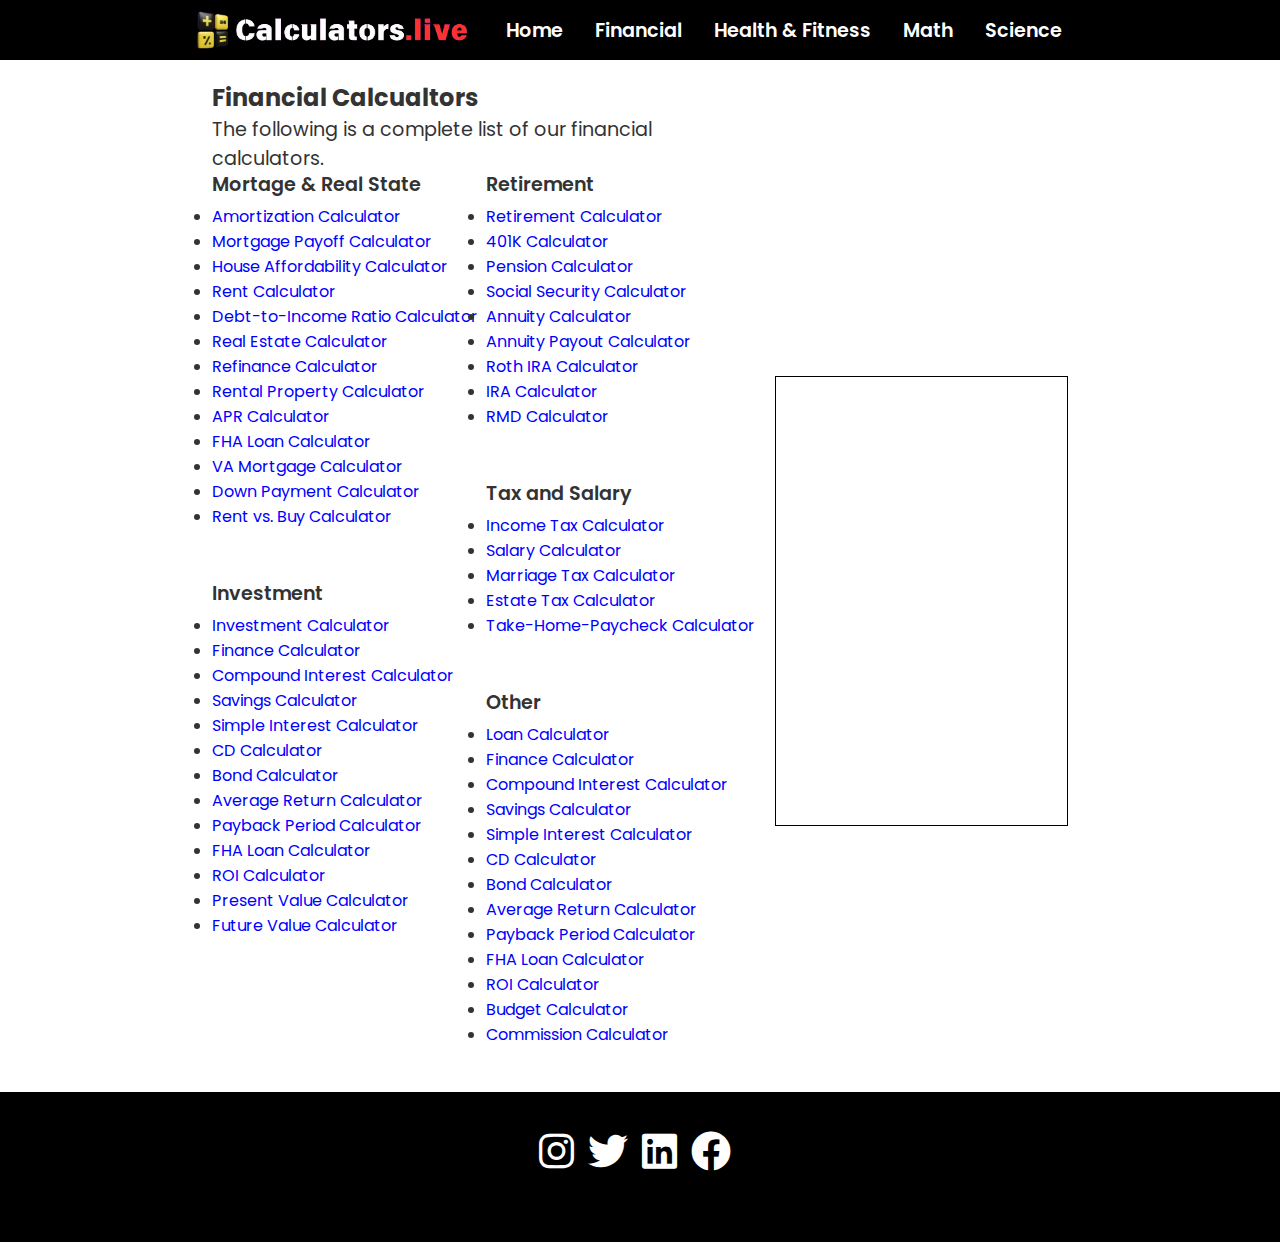
<file: math-calculator.html>
<!DOCTYPE html>
<html lang="en">
<head>
    <meta charset="UTF-8">
    <meta name="viewport" content="width=device-width, initial-scale=1.0">
    <link rel="icon" href="Icons/calz-logo.png">
    <link rel="stylesheet" href="https://cdnjs.cloudflare.com/ajax/libs/font-awesome/6.0.0-beta3/css/all.min.css">
    <link rel="preconnect" href="https://fonts.googleapis.com">
    <link rel="preconnect" href="https://fonts.gstatic.com" crossorigin>
    <link href="https://fonts.googleapis.com/css2?family=Poppins:ital,wght@0,100;0,200;0,300;0,400;0,500;0,600;0,700;0,800;0,900;1,100;1,200;1,300;1,400;1,500;1,600;1,700;1,800;1,900&display=swap" rel="stylesheet">
    <link rel="stylesheet" href="styles.css">
    <title>Math Calculators</title>
</head>
<body>
    <div class="header">
        <div class="logo">
            <img src="Icons/logo.png" alt="" id="logo">
        </div>
        <div class="navbar">
            <li><a href="index.html">Home</a></li>
            <li><a href="financial-calculator.html">Financial</a></li>
            <li id="health"><a href="health-and-fitness-calulator.html">Health & Fitness</a></li>
            <li><a href="math-calculator.html">Math</a></li>
            <li><a href="science-calculator.html">Science</a></li>
            <!-- <li><a href="#">Others</a></li> -->
        </div>
        <!-- <div class="search-container">
            <input type="text" id="search" placeholder="Search for a calculator...">
            <i class="fas fa-search search-icon"></i>
        </div> -->
        <div class="hamburger-menu">
            <div class="line" id="line1"></div>
            <div class="line" id="line2"></div>
            <div class="line" id="line3"></div>
            <div class="line" id="line4"></div>
        </div>
        <div class="hamburger-navbar" id="hamburgerNavbar">
            <!-- <button class="close-btn" id="closeBtn">&times;</button> -->
            <a href="index.html">Home</a>
            <a href="financial-calculator.html">Financial Calculators</a>
            <a href="health-and-fitness-calulator.html">Health & Fitness Calculators</a>
            <a href="math-calculator.html">Math Calculators</a>
            <a href="science-calculator.html">Sciece Calculators</a>
            <a href="other-calculator.html">Other Calculators</a>
            <a href="#">All Calculators</a>
            <div class="hamburger-search-container">
                <input type="text" id="hamburger-search" placeholder="Search for a calculator...">
            </div>
            <button type="submit" class="search-button">Search</button>
            <div class="hamburger-socialIcons">
                <a href="#" class="hamburger-social"><i class="fa-brands fa-instagram"></i></a>
                <a href="#" class="hamburger-social"><i class="fa-brands fa-twitter"></i></a>
                <a href="#" class="hamburger-social"><i class="fa-brands fa-linkedin"></i></a>
                <a href="#" class="hamburger-social"><i class="fa-brands fa-facebook"></i></a>
            </div>
            <p>&copy; &ThickSpace; All rights reserved.</p>
        </div>
    </div>
    
    <div class="financial-container">
        <div class="left-container">
            <div class="up-container">
                <h2>Financial Calcualtors</h2>
                <p>The following is a complete list of our financial calculators.</p>
            </div>
            <div class="down-container">
                <div class="down-container1">
                    <h3>Mortage & Real State</h3>
                    <li><a href="">Amortization Calculator</a></li>
                    <li><a href="">Mortgage Payoff Calculator</a></li>
                    <li><a href="">House Affordability Calculator</a></li>
                    <li><a href="">Rent Calculator</a></li>
                    <li><a href="">Debt-to-Income Ratio Calculator</a></li>
                    <li><a href="">Real Estate Calculator</a></li>
                    <li><a href="">Refinance Calculator</a></li>
                    <li><a href="">Rental Property Calculator</a></li>
                    <li><a href="">APR Calculator</a></li>
                    <li><a href="">FHA Loan Calculator</a></li>
                    <li><a href="">VA Mortgage Calculator</a></li>
                    <li><a href="">Down Payment Calculator</a></li>
                    <li><a href="">Rent vs. Buy Calculator</a></li><br><br>
                    <h3>Investment</h3>
                    <li><a href="">Investment Calculator</a></li>
                    <li><a href="">Finance Calculator</a></li>
                    <li><a href="">Compound Interest Calculator</a></li>
                    <li><a href="">Savings Calculator</a></li>
                    <li><a href="">Simple Interest Calculator</a></li>
                    <li><a href="">CD Calculator</a></li>
                    <li><a href="">Bond Calculator</a></li>
                    <li><a href="">Average Return Calculator</a></li>
                    <li><a href="">Payback Period Calculator</a></li>
                    <li><a href="">FHA Loan Calculator</a></li>
                    <li><a href="">ROI Calculator</a></li>
                    <li><a href="">Present Value Calculator</a></li>
                    <li><a href="">Future Value Calculator</a></li><br>
                </div>
                <div class="down-container2">
                    <h3>Retirement</h3>
                    <li><a href="">Retirement Calculator</a></li>
                    <li><a href="">401K Calculator</a></li>
                    <li><a href="">Pension Calculator</a></li>
                    <li><a href="">Social Security Calculator</a></li>
                    <li><a href="">Annuity Calculator</a></li>
                    <li><a href="">Annuity Payout Calculator</a></li>
                    <li><a href="">Roth IRA Calculator</a></li>
                    <li><a href="">IRA Calculator</a></li>
                    <li><a href="">RMD Calculator</a></li><br><br>
                    <h3>Tax and Salary</h3>
                    <li><a href="">Income Tax Calculator</a></li>
                    <li><a href="">Salary Calculator</a></li>
                    <li><a href="">Marriage Tax Calculator</a></li>
                    <li><a href="">Estate Tax Calculator</a></li>
                    <li><a href="">Take-Home-Paycheck Calculator</a></li><br><br>
                    <h3>Other</h3>
                    <li><a href="">Loan Calculator</a></li>
                    <li><a href="">Finance Calculator</a></li>
                    <li><a href="">Compound Interest Calculator</a></li>
                    <li><a href="">Savings Calculator</a></li>
                    <li><a href="">Simple Interest Calculator</a></li>
                    <li><a href="">CD Calculator</a></li>
                    <li><a href="">Bond Calculator</a></li>
                    <li><a href="">Average Return Calculator</a></li>
                    <li><a href="">Payback Period Calculator</a></li>
                    <li><a href="">FHA Loan Calculator</a></li>
                    <li><a href="">ROI Calculator</a></li>
                    <li><a href="">Budget Calculator</a></li>
                    <li><a href="">Commission Calculator</a></li><br>
                </div>
            </div>
        </div>
        <div class="right-container">
            <div class="right-box">
                <div class="financial-search">

                </div>
                <div class="financial-content-box">

                </div>
            </div>
        </div>
    </div>

    <footer class="footer">
        <div class="socialIcons">
            <a href="#" class="social"><i class="fa-brands fa-instagram"></i></a>
            <a href="#" class="social"><i class="fa-brands fa-twitter"></i></a>
            <a href="#" class="social"><i class="fa-brands fa-linkedin"></i></a>
            <a href="#" class="social"><i class="fa-brands fa-facebook"></i></a>
        </div>
        <div class="details">
            <!-- <a href="#">about us</a>|
            <a href="#">sitemap</a>|
            <a href="#">terms of use</a>|
            <a href="#">privacy policy</a>|
            <p id="copyright">&copy; 2025 <a href="#">Calculatools.com</a> &ThickSpace; | &ThickSpace;All rights reserved.</p> -->
        </div>
    </footer>





    <script src="script.js"></script>
</body>
</html>
</file>
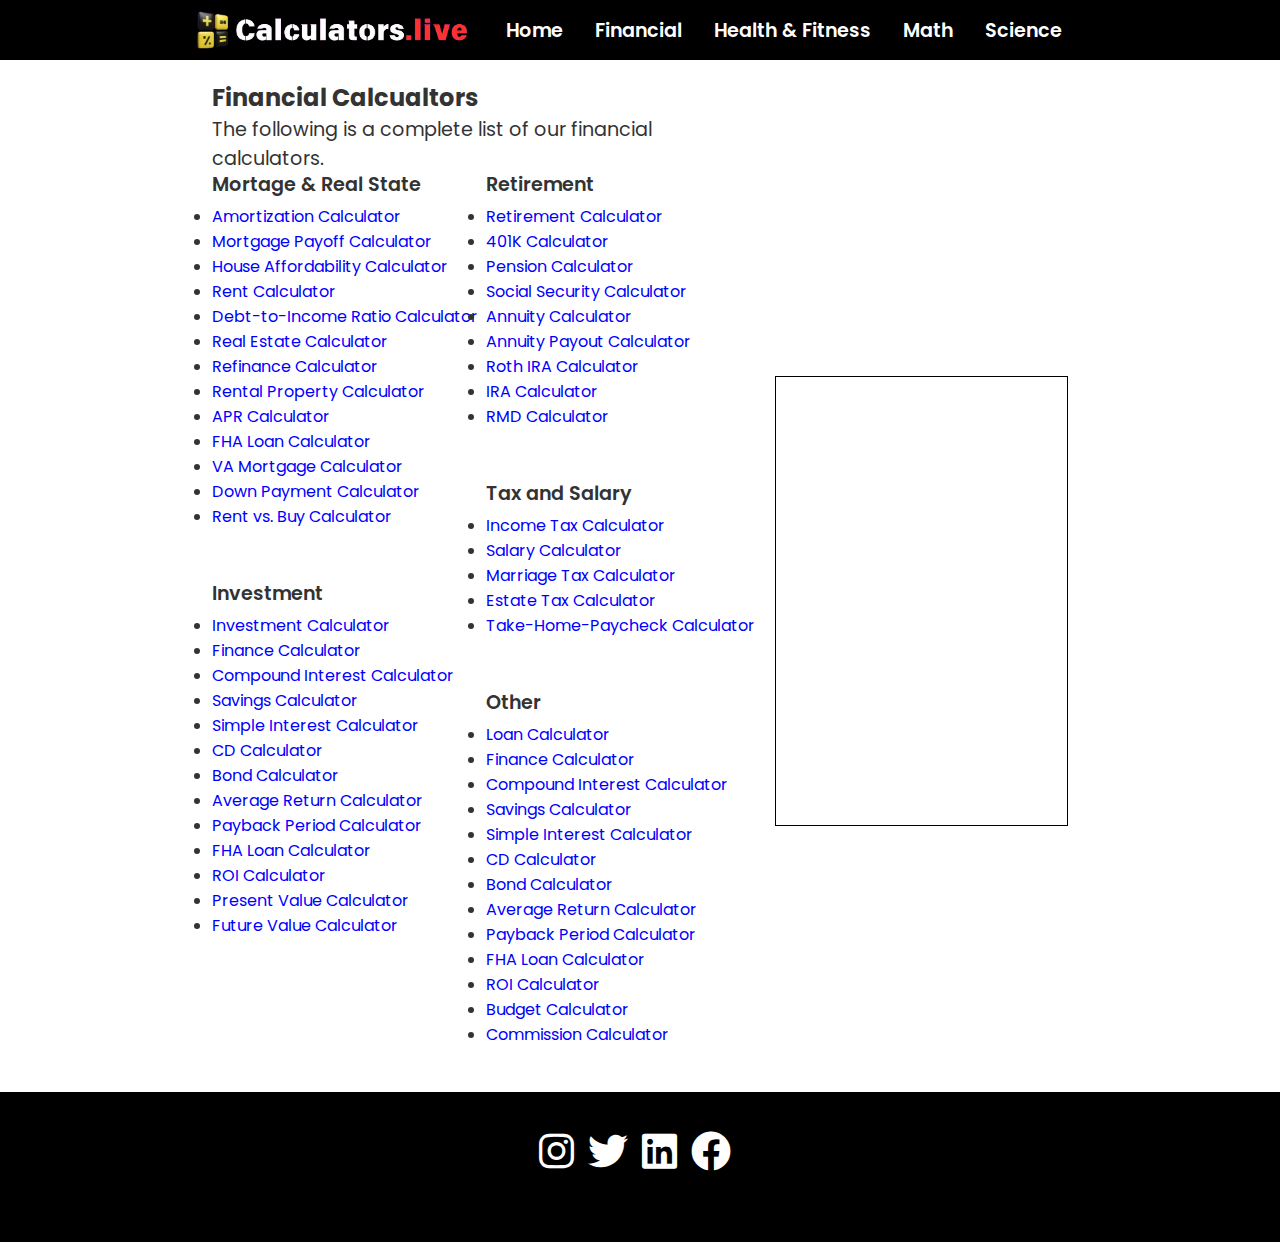
<file: other-calculator.html>
<!DOCTYPE html>
<html lang="en">
<head>
    <meta charset="UTF-8">
    <meta name="viewport" content="width=device-width, initial-scale=1.0">
    <link rel="icon" href="Icons/calz-logo.png">
    <link rel="stylesheet" href="https://cdnjs.cloudflare.com/ajax/libs/font-awesome/6.0.0-beta3/css/all.min.css">
    <link rel="preconnect" href="https://fonts.googleapis.com">
    <link rel="preconnect" href="https://fonts.gstatic.com" crossorigin>
    <link href="https://fonts.googleapis.com/css2?family=Poppins:ital,wght@0,100;0,200;0,300;0,400;0,500;0,600;0,700;0,800;0,900;1,100;1,200;1,300;1,400;1,500;1,600;1,700;1,800;1,900&display=swap" rel="stylesheet">
    <link rel="stylesheet" href="styles.css">
    <title>Other Calculators</title>
</head>
<body>
    <div class="header">
        <div class="logo">
            <img src="Icons/logo.png" alt="" id="logo">
        </div>
        <div class="navbar">
            <li><a href="index.html">Home</a></li>
            <li><a href="financial-calculator.html">Financial</a></li>
            <li id="health"><a href="health-and-fitness-calulator.html">Health & Fitness</a></li>
            <li><a href="math-calculator.html">Math</a></li>
            <li><a href="science-calculator.html">Science</a></li>
            <!-- <li><a href="#">Others</a></li> -->
        </div>
        <!-- <div class="search-container">
            <input type="text" id="search" placeholder="Search for a calculator...">
            <i class="fas fa-search search-icon"></i>
        </div> -->
        <div class="hamburger-menu">
            <div class="line" id="line1"></div>
            <div class="line" id="line2"></div>
            <div class="line" id="line3"></div>
            <div class="line" id="line4"></div>
        </div>
        <div class="hamburger-navbar" id="hamburgerNavbar">
            <!-- <button class="close-btn" id="closeBtn">&times;</button> -->
            <a href="index.html">Home</a>
            <a href="financial-calculator.html">Financial Calculators</a>
            <a href="health-and-fitness-calulator.html">Health & Fitness Calculators</a>
            <a href="math-calculator.html">Math Calculators</a>
            <a href="science-calculator.html">Sciece Calculators</a>
            <a href="other-calculator.html">Other Calculators</a>
            <a href="#">All Calculators</a>
            <div class="hamburger-search-container">
                <input type="text" id="hamburger-search" placeholder="Search for a calculator...">
            </div>
            <button type="submit" class="search-button">Search</button>
            <div class="hamburger-socialIcons">
                <a href="#" class="hamburger-social"><i class="fa-brands fa-instagram"></i></a>
                <a href="#" class="hamburger-social"><i class="fa-brands fa-twitter"></i></a>
                <a href="#" class="hamburger-social"><i class="fa-brands fa-linkedin"></i></a>
                <a href="#" class="hamburger-social"><i class="fa-brands fa-facebook"></i></a>
            </div>
            <p>&copy; &ThickSpace; All rights reserved.</p>
        </div>
    </div>
    
    <div class="financial-container">
        <div class="left-container">
            <div class="up-container">
                <h2>Financial Calcualtors</h2>
                <p>The following is a complete list of our financial calculators.</p>
            </div>
            <div class="down-container">
                <div class="down-container1">
                    <h3>Mortage & Real State</h3>
                    <li><a href="">Amortization Calculator</a></li>
                    <li><a href="">Mortgage Payoff Calculator</a></li>
                    <li><a href="">House Affordability Calculator</a></li>
                    <li><a href="">Rent Calculator</a></li>
                    <li><a href="">Debt-to-Income Ratio Calculator</a></li>
                    <li><a href="">Real Estate Calculator</a></li>
                    <li><a href="">Refinance Calculator</a></li>
                    <li><a href="">Rental Property Calculator</a></li>
                    <li><a href="">APR Calculator</a></li>
                    <li><a href="">FHA Loan Calculator</a></li>
                    <li><a href="">VA Mortgage Calculator</a></li>
                    <li><a href="">Down Payment Calculator</a></li>
                    <li><a href="">Rent vs. Buy Calculator</a></li><br><br>
                    <h3>Investment</h3>
                    <li><a href="">Investment Calculator</a></li>
                    <li><a href="">Finance Calculator</a></li>
                    <li><a href="">Compound Interest Calculator</a></li>
                    <li><a href="">Savings Calculator</a></li>
                    <li><a href="">Simple Interest Calculator</a></li>
                    <li><a href="">CD Calculator</a></li>
                    <li><a href="">Bond Calculator</a></li>
                    <li><a href="">Average Return Calculator</a></li>
                    <li><a href="">Payback Period Calculator</a></li>
                    <li><a href="">FHA Loan Calculator</a></li>
                    <li><a href="">ROI Calculator</a></li>
                    <li><a href="">Present Value Calculator</a></li>
                    <li><a href="">Future Value Calculator</a></li><br>
                </div>
                <div class="down-container2">
                    <h3>Retirement</h3>
                    <li><a href="">Retirement Calculator</a></li>
                    <li><a href="">401K Calculator</a></li>
                    <li><a href="">Pension Calculator</a></li>
                    <li><a href="">Social Security Calculator</a></li>
                    <li><a href="">Annuity Calculator</a></li>
                    <li><a href="">Annuity Payout Calculator</a></li>
                    <li><a href="">Roth IRA Calculator</a></li>
                    <li><a href="">IRA Calculator</a></li>
                    <li><a href="">RMD Calculator</a></li><br><br>
                    <h3>Tax and Salary</h3>
                    <li><a href="">Income Tax Calculator</a></li>
                    <li><a href="">Salary Calculator</a></li>
                    <li><a href="">Marriage Tax Calculator</a></li>
                    <li><a href="">Estate Tax Calculator</a></li>
                    <li><a href="">Take-Home-Paycheck Calculator</a></li><br><br>
                    <h3>Other</h3>
                    <li><a href="">Loan Calculator</a></li>
                    <li><a href="">Finance Calculator</a></li>
                    <li><a href="">Compound Interest Calculator</a></li>
                    <li><a href="">Savings Calculator</a></li>
                    <li><a href="">Simple Interest Calculator</a></li>
                    <li><a href="">CD Calculator</a></li>
                    <li><a href="">Bond Calculator</a></li>
                    <li><a href="">Average Return Calculator</a></li>
                    <li><a href="">Payback Period Calculator</a></li>
                    <li><a href="">FHA Loan Calculator</a></li>
                    <li><a href="">ROI Calculator</a></li>
                    <li><a href="">Budget Calculator</a></li>
                    <li><a href="">Commission Calculator</a></li><br>
                </div>
            </div>
        </div>
        <div class="right-container">
            <div class="right-box">
                <div class="financial-search">

                </div>
                <div class="financial-content-box">

                </div>
            </div>
        </div>
    </div>

    <footer class="footer">
        <div class="socialIcons">
            <a href="#" class="social"><i class="fa-brands fa-instagram"></i></a>
            <a href="#" class="social"><i class="fa-brands fa-twitter"></i></a>
            <a href="#" class="social"><i class="fa-brands fa-linkedin"></i></a>
            <a href="#" class="social"><i class="fa-brands fa-facebook"></i></a>
        </div>
        <div class="details">
            <!-- <a href="#">about us</a>|
            <a href="#">sitemap</a>|
            <a href="#">terms of use</a>|
            <a href="#">privacy policy</a>|
            <p id="copyright">&copy; 2025 <a href="#">Calculatools.com</a> &ThickSpace; | &ThickSpace;All rights reserved.</p> -->
        </div>
    </footer>





    <script src="script.js"></script>
</body>
</html>
</file>
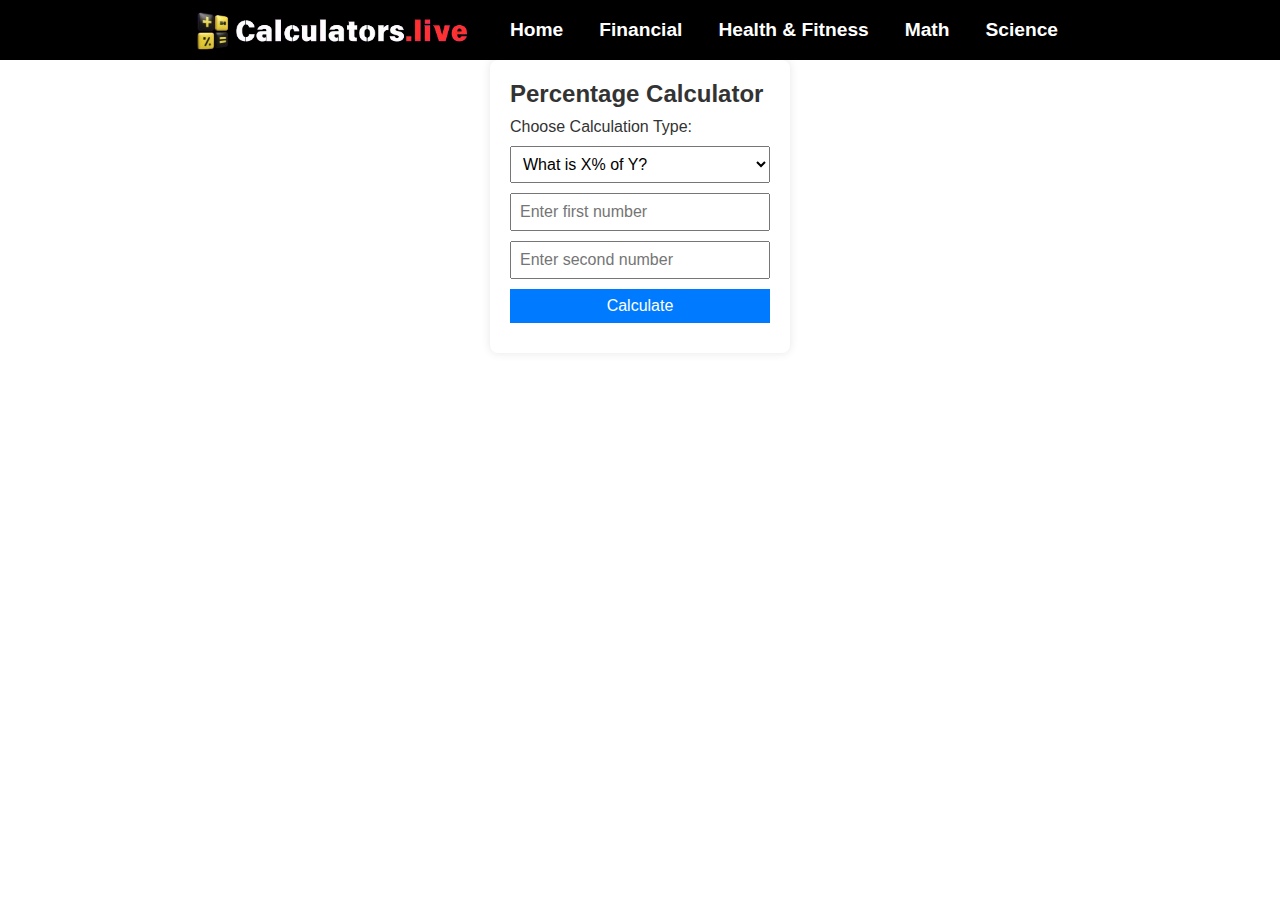
<file: percentage-calculator.html>
<!DOCTYPE html>
<html lang="en">
<head>
    <meta charset="UTF-8">
    <meta name="viewport" content="width=device-width, initial-scale=1.0">
    <title>Percentage Calculator | Online Percentage Finder</title>
    <meta name="description" content="Use this free Percentage Calculator to quickly find percentage values, percentage increase/decrease, and percentage change.">
    <meta name="keywords" content="percentage calculator, percentage increase, percentage change, percentage formula, online calculator">
    <link rel="stylesheet" href="styles.css">
</head>
<body>
    <div class="header">
        <div class="logo">
            <img src="Icons/logo.png" alt="" id="logo">
        </div>
        <div class="navbar">
            <li><a href="index.html">Home</a></li>
            <li><a href="financial-calculator.html">Financial</a></li>
            <li id="health"><a href="health-and-fitness-calulator.html">Health & Fitness</a></li>
            <li><a href="math-calculator.html">Math</a></li>
            <li><a href="science-calculator.html">Science</a></li>
            <!-- <li><a href="#">Others</a></li> -->
        </div>
        <!-- <div class="search-container">
            <input type="text" id="search" placeholder="Search for a calculator...">
            <i class="fas fa-search search-icon"></i>
        </div> -->
        <div class="hamburger-menu">
            <div class="line" id="line1"></div>
            <div class="line" id="line2"></div>
            <div class="line" id="line3"></div>
            <div class="line" id="line4"></div>
        </div>
        <div class="hamburger-navbar" id="hamburgerNavbar">
            <!-- <button class="close-btn" id="closeBtn">&times;</button> -->
            <a href="index.html">Home</a>
            <a href="financial-calculator.html">Financial Calculators</a>
            <a href="health-and-fitness-calulator.html">Health & Fitness Calculators</a>
            <a href="math-calculator.html">Math Calculators</a>
            <a href="science-calculator.html">Sciece Calculators</a>
            <a href="other-calculator.html">Other Calculators</a>
            <a href="#">All Calculators</a>
            <div class="hamburger-search-container">
                <input type="text" id="hamburger-search" placeholder="Search for a calculator...">
            </div>
            <button type="submit" class="search-button">Search</button>
            <div class="hamburger-socialIcons">
                <a href="#" class="hamburger-social"><i class="fa-brands fa-instagram"></i></a>
                <a href="#" class="hamburger-social"><i class="fa-brands fa-twitter"></i></a>
                <a href="#" class="hamburger-social"><i class="fa-brands fa-linkedin"></i></a>
                <a href="#" class="hamburger-social"><i class="fa-brands fa-facebook"></i></a>
            </div>
            <p>&copy; &ThickSpace; All rights reserved.</p>
        </div>
    </div>

    <div class="percentage-calculator">
        <h1>Percentage Calculator</h1>

        <label for="pc-type">Choose Calculation Type:</label>
        <select id="pc-type">
            <option value="percentageOf">What is X% of Y?</option>
            <option value="percentageIncrease">Percentage Increase/Decrease</option>
            <option value="percentageOfAnother">X is what percent of Y?</option>
            <option value="fractionToPercentage">Convert Fraction to Percentage</option>
        </select>

        <div id="pc-inputs">
            <input type="number" id="pc-num1" placeholder="Enter first number">
            <input type="number" id="pc-num2" placeholder="Enter second number">
        </div>

        <button onclick="calculate()">Calculate</button>

        <div id="pc-result"></div>
    </div>

    <script src="script.js"></script>
</body>
</html>
</file>
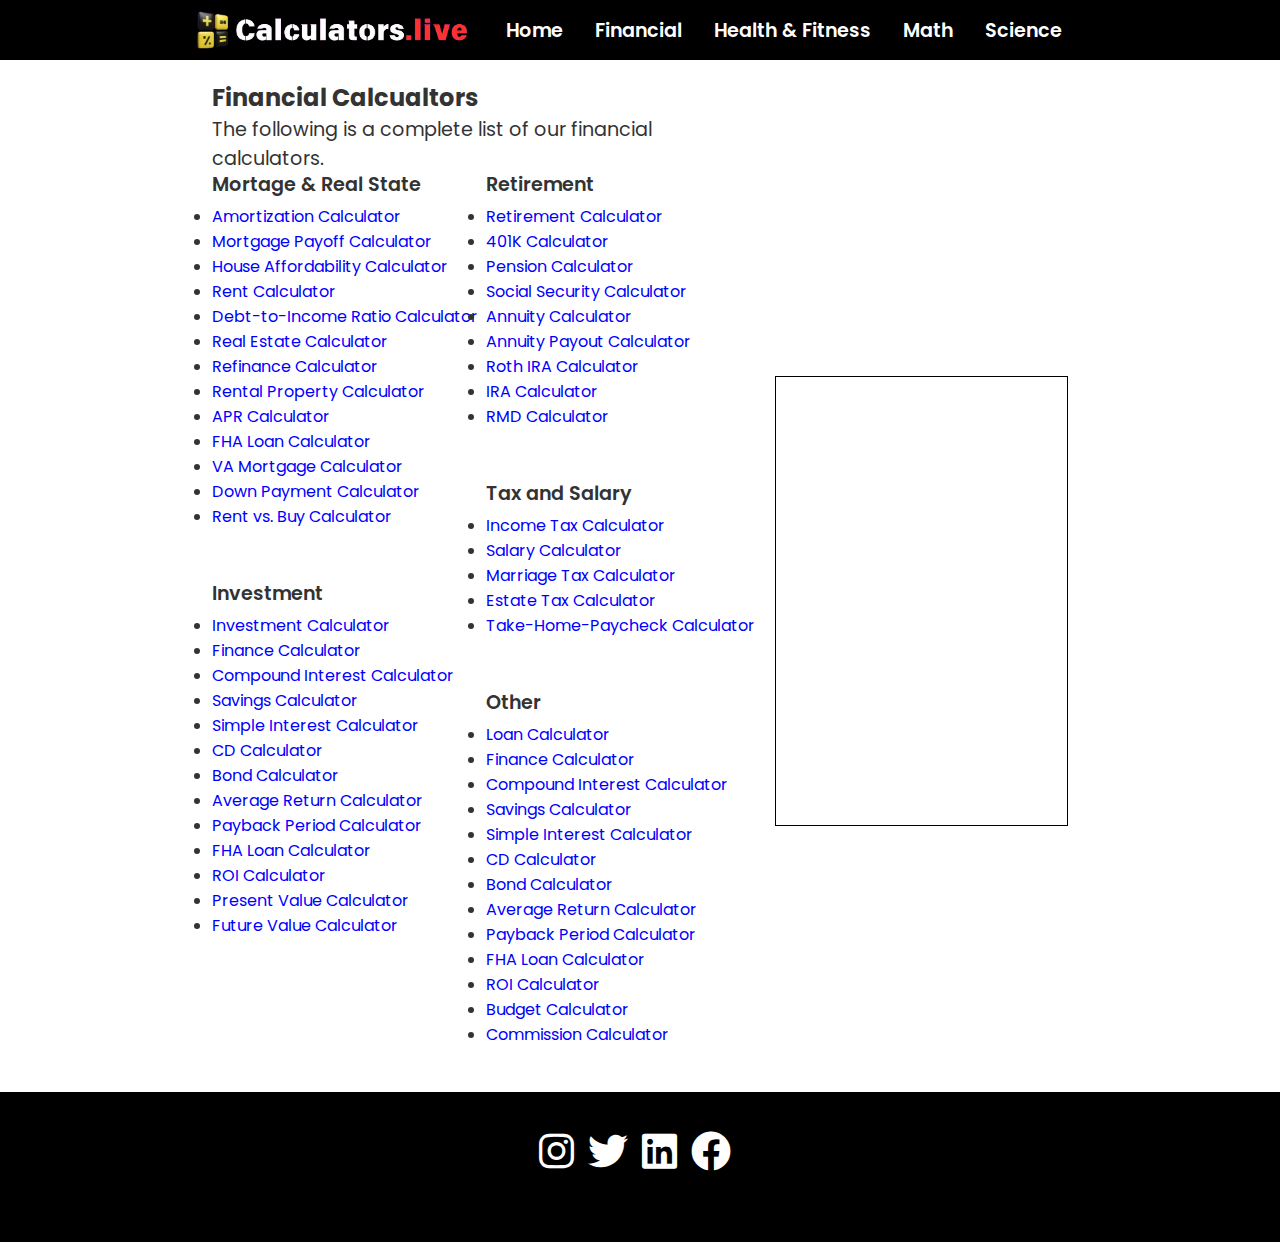
<file: science-calculator.html>
<!DOCTYPE html>
<html lang="en">
<head>
    <meta charset="UTF-8">
    <meta name="viewport" content="width=device-width, initial-scale=1.0">
    <link rel="icon" href="Icons/calz-logo.png">
    <link rel="stylesheet" href="https://cdnjs.cloudflare.com/ajax/libs/font-awesome/6.0.0-beta3/css/all.min.css">
    <link rel="preconnect" href="https://fonts.googleapis.com">
    <link rel="preconnect" href="https://fonts.gstatic.com" crossorigin>
    <link href="https://fonts.googleapis.com/css2?family=Poppins:ital,wght@0,100;0,200;0,300;0,400;0,500;0,600;0,700;0,800;0,900;1,100;1,200;1,300;1,400;1,500;1,600;1,700;1,800;1,900&display=swap" rel="stylesheet">
    <link rel="stylesheet" href="styles.css">
    <title>Science Calculators</title>
</head>
<body>
    <div class="header">
        <div class="logo">
            <img src="Icons/logo.png" alt="" id="logo">
        </div>
        <div class="navbar">
            <li><a href="index.html">Home</a></li>
            <li><a href="financial-calculator.html">Financial</a></li>
            <li id="health"><a href="health-and-fitness-calulator.html">Health & Fitness</a></li>
            <li><a href="math-calculator.html">Math</a></li>
            <li><a href="science-calculator.html">Science</a></li>
            <!-- <li><a href="#">Others</a></li> -->
        </div>
        <!-- <div class="search-container">
            <input type="text" id="search" placeholder="Search for a calculator...">
            <i class="fas fa-search search-icon"></i>
        </div> -->
        <div class="hamburger-menu">
            <div class="line" id="line1"></div>
            <div class="line" id="line2"></div>
            <div class="line" id="line3"></div>
            <div class="line" id="line4"></div>
        </div>
        <div class="hamburger-navbar" id="hamburgerNavbar">
            <!-- <button class="close-btn" id="closeBtn">&times;</button> -->
            <a href="index.html">Home</a>
            <a href="financial-calculator.html">Financial Calculators</a>
            <a href="health-and-fitness-calulator.html">Health & Fitness Calculators</a>
            <a href="math-calculator.html">Math Calculators</a>
            <a href="science-calculator.html">Sciece Calculators</a>
            <a href="other-calculator.html">Other Calculators</a>
            <a href="#">All Calculators</a>
            <div class="hamburger-search-container">
                <input type="text" id="hamburger-search" placeholder="Search for a calculator...">
            </div>
            <button type="submit" class="search-button">Search</button>
            <div class="hamburger-socialIcons">
                <a href="#" class="hamburger-social"><i class="fa-brands fa-instagram"></i></a>
                <a href="#" class="hamburger-social"><i class="fa-brands fa-twitter"></i></a>
                <a href="#" class="hamburger-social"><i class="fa-brands fa-linkedin"></i></a>
                <a href="#" class="hamburger-social"><i class="fa-brands fa-facebook"></i></a>
            </div>
            <p>&copy; &ThickSpace; All rights reserved.</p>
        </div>
    </div>
    
    <div class="financial-container">
        <div class="left-container">
            <div class="up-container">
                <h2>Financial Calcualtors</h2>
                <p>The following is a complete list of our financial calculators.</p>
            </div>
            <div class="down-container">
                <div class="down-container1">
                    <h3>Mortage & Real State</h3>
                    <li><a href="">Amortization Calculator</a></li>
                    <li><a href="">Mortgage Payoff Calculator</a></li>
                    <li><a href="">House Affordability Calculator</a></li>
                    <li><a href="">Rent Calculator</a></li>
                    <li><a href="">Debt-to-Income Ratio Calculator</a></li>
                    <li><a href="">Real Estate Calculator</a></li>
                    <li><a href="">Refinance Calculator</a></li>
                    <li><a href="">Rental Property Calculator</a></li>
                    <li><a href="">APR Calculator</a></li>
                    <li><a href="">FHA Loan Calculator</a></li>
                    <li><a href="">VA Mortgage Calculator</a></li>
                    <li><a href="">Down Payment Calculator</a></li>
                    <li><a href="">Rent vs. Buy Calculator</a></li><br><br>
                    <h3>Investment</h3>
                    <li><a href="">Investment Calculator</a></li>
                    <li><a href="">Finance Calculator</a></li>
                    <li><a href="">Compound Interest Calculator</a></li>
                    <li><a href="">Savings Calculator</a></li>
                    <li><a href="">Simple Interest Calculator</a></li>
                    <li><a href="">CD Calculator</a></li>
                    <li><a href="">Bond Calculator</a></li>
                    <li><a href="">Average Return Calculator</a></li>
                    <li><a href="">Payback Period Calculator</a></li>
                    <li><a href="">FHA Loan Calculator</a></li>
                    <li><a href="">ROI Calculator</a></li>
                    <li><a href="">Present Value Calculator</a></li>
                    <li><a href="">Future Value Calculator</a></li><br>
                </div>
                <div class="down-container2">
                    <h3>Retirement</h3>
                    <li><a href="">Retirement Calculator</a></li>
                    <li><a href="">401K Calculator</a></li>
                    <li><a href="">Pension Calculator</a></li>
                    <li><a href="">Social Security Calculator</a></li>
                    <li><a href="">Annuity Calculator</a></li>
                    <li><a href="">Annuity Payout Calculator</a></li>
                    <li><a href="">Roth IRA Calculator</a></li>
                    <li><a href="">IRA Calculator</a></li>
                    <li><a href="">RMD Calculator</a></li><br><br>
                    <h3>Tax and Salary</h3>
                    <li><a href="">Income Tax Calculator</a></li>
                    <li><a href="">Salary Calculator</a></li>
                    <li><a href="">Marriage Tax Calculator</a></li>
                    <li><a href="">Estate Tax Calculator</a></li>
                    <li><a href="">Take-Home-Paycheck Calculator</a></li><br><br>
                    <h3>Other</h3>
                    <li><a href="">Loan Calculator</a></li>
                    <li><a href="">Finance Calculator</a></li>
                    <li><a href="">Compound Interest Calculator</a></li>
                    <li><a href="">Savings Calculator</a></li>
                    <li><a href="">Simple Interest Calculator</a></li>
                    <li><a href="">CD Calculator</a></li>
                    <li><a href="">Bond Calculator</a></li>
                    <li><a href="">Average Return Calculator</a></li>
                    <li><a href="">Payback Period Calculator</a></li>
                    <li><a href="">FHA Loan Calculator</a></li>
                    <li><a href="">ROI Calculator</a></li>
                    <li><a href="">Budget Calculator</a></li>
                    <li><a href="">Commission Calculator</a></li><br>
                </div>
            </div>
        </div>
        <div class="right-container">
            <div class="right-box">
                <div class="financial-search">

                </div>
                <div class="financial-content-box">

                </div>
            </div>
        </div>
    </div>

    <footer class="footer">
        <div class="socialIcons">
            <a href="#" class="social"><i class="fa-brands fa-instagram"></i></a>
            <a href="#" class="social"><i class="fa-brands fa-twitter"></i></a>
            <a href="#" class="social"><i class="fa-brands fa-linkedin"></i></a>
            <a href="#" class="social"><i class="fa-brands fa-facebook"></i></a>
        </div>
        <div class="details">
            <!-- <a href="#">about us</a>|
            <a href="#">sitemap</a>|
            <a href="#">terms of use</a>|
            <a href="#">privacy policy</a>|
            <p id="copyright">&copy; 2025 <a href="#">Calculatools.com</a> &ThickSpace; | &ThickSpace;All rights reserved.</p> -->
        </div>
    </footer>





    <script src="script.js"></script>
</body>
</html>
</file>
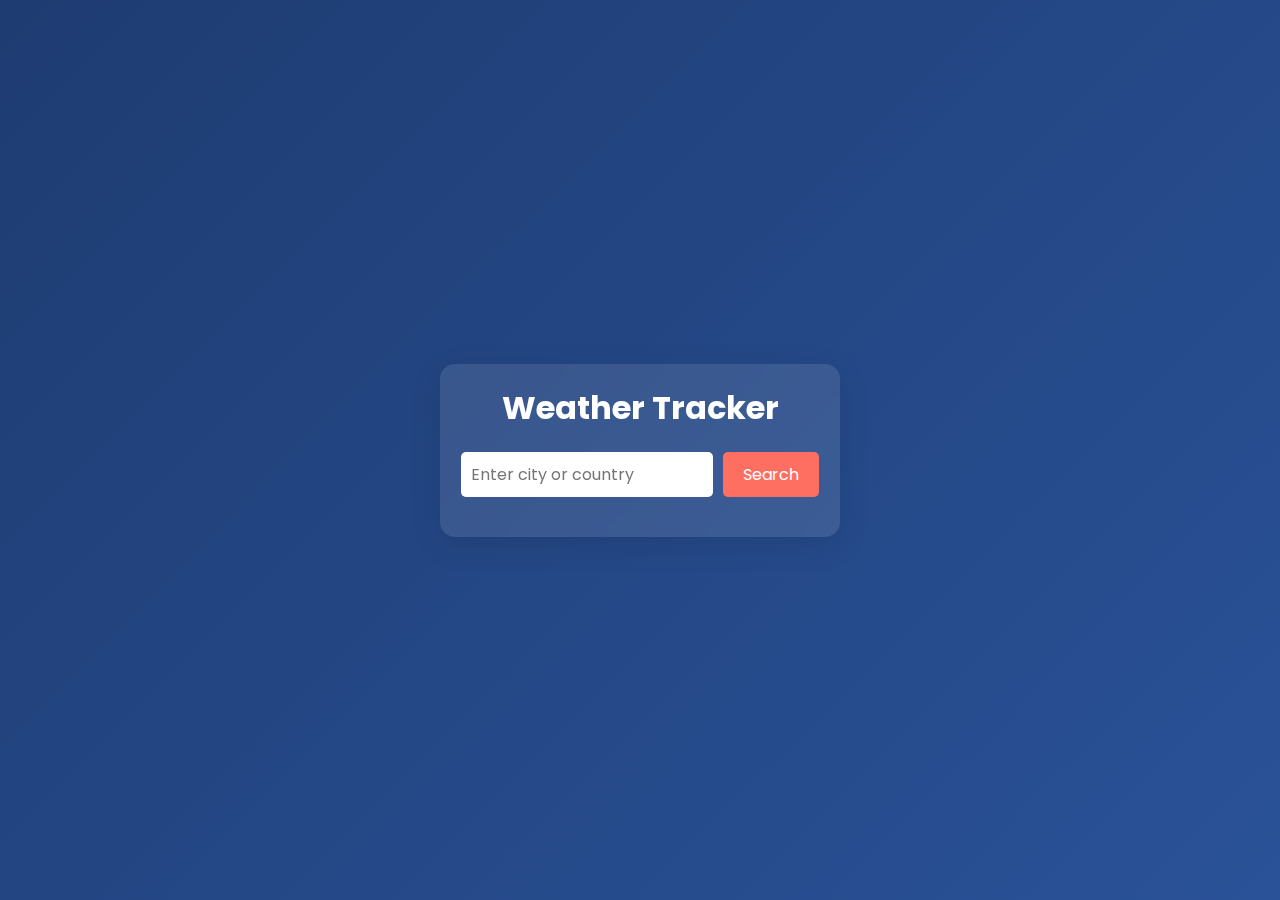
<file: weather.html>
<!DOCTYPE html>
<html lang="en">
<head>
  <meta charset="UTF-8">
  <meta name="viewport" content="width=device-width, initial-scale=1.0">
  <title>Weather Tracker</title>
  <link href="https://fonts.googleapis.com/css2?family=Poppins:wght@400;600&display=swap" rel="stylesheet">
</head>
<style>
    /* General Styles */
* {
  margin: 0;
  padding: 0;
  box-sizing: border-box;
  font-family: 'Poppins', sans-serif;
}

body {
  background: linear-gradient(135deg, #1e3c72, #2a5298);
  color: white;
  display: flex;
  justify-content: center;
  align-items: center;
  height: 100vh;
  padding: 20px;
}

.container {
  text-align: center;
  background: rgba(255, 255, 255, 0.1);
  padding: 20px;
  border-radius: 15px;
  box-shadow: 0 8px 32px rgba(0, 0, 0, 0.1);
  backdrop-filter: blur(10px);
  max-width: 400px;
  width: 100%;
}

h1 {
  font-size: 2rem;
  margin-bottom: 20px;
}

.search-box {
  display: flex;
  justify-content: center;
  margin-bottom: 20px;
}

#city-input {
  padding: 10px;
  border: none;
  border-radius: 5px;
  width: 70%;
  margin-right: 10px;
  font-size: 1rem;
}

#search-btn {
  padding: 10px 20px;
  border: none;
  border-radius: 5px;
  background: #ff6f61;
  color: white;
  font-size: 1rem;
  cursor: pointer;
  transition: background 0.3s ease;
}

#search-btn:hover {
  background: #ff3b2f;
}

.weather-card {
  margin-top: 20px;
}

#weather-icon {
  font-size: 4rem;
  margin-bottom: 10px;
}

#location {
  font-size: 1.5rem;
  font-weight: 600;
  margin-bottom: 10px;
}

#temperature, #humidity, #pollution, #description {
  font-size: 1.2rem;
  margin: 5px 0;
}
</style>
<body>
  <div class="container">
    <h1>Weather Tracker</h1>
    <div class="search-box">
      <input type="text" id="city-input" placeholder="Enter city or country">
      <button id="search-btn">Search</button>
    </div>
    <div class="weather-card">
      <div id="weather-icon"></div>
      <div id="location"></div>
      <div id="temperature"></div>
      <div id="humidity"></div>
      <div id="pollution"></div>
      <div id="description"></div>
    </div>
  </div>
  <script>
    // Replace with your OpenWeatherMap API key
const apiKey = 'c5cbd314b479236087dbd9b5c40be14c';

// DOM Elements
const cityInput = document.getElementById('city-input');
const searchBtn = document.getElementById('search-btn');
const locationElement = document.getElementById('location');
const temperatureElement = document.getElementById('temperature');
const humidityElement = document.getElementById('humidity');
const pollutionElement = document.getElementById('pollution');
const descriptionElement = document.getElementById('description');
const weatherIcon = document.getElementById('weather-icon');

// Fetch Weather Data
async function fetchWeather(city) {
  try {
    // Fetch weather data
    const weatherResponse = await fetch(
      `https://api.openweathermap.org/data/2.5/weather?q=${city}&appid=${apiKey}&units=metric`
    );
    const weatherData = await weatherResponse.json();

    // Fetch air pollution data (requires latitude and longitude)
    const { coord } = weatherData;
    const pollutionResponse = await fetch(
      `http://api.openweathermap.org/data/2.5/air_pollution?lat=${coord.lat}&lon=${coord.lon}&appid=${apiKey}`
    );
    const pollutionData = await pollutionResponse.json();

    // Update UI with weather data
    locationElement.textContent = `${weatherData.name}, ${weatherData.sys.country}`;
    temperatureElement.textContent = `Temperature: ${weatherData.main.temp}°C`;
    humidityElement.textContent = `Humidity: ${weatherData.main.humidity}%`;
    pollutionElement.textContent = `Air Quality: ${getAirQuality(pollutionData.list[0].main.aqi)}`;
    descriptionElement.textContent = `Weather: ${weatherData.weather[0].description}`;
    weatherIcon.innerHTML = getWeatherIcon(weatherData.weather[0].main);
  } catch (error) {
    alert('City not found. Please try again.');
  }
}

// Get Air Quality Description
function getAirQuality(aqi) {
  switch (aqi) {
    case 1:
      return 'Good';
    case 2:
      return 'Fair';
    case 3:
      return 'Moderate';
    case 4:
      return 'Poor';
    case 5:
      return 'Very Poor';
    default:
      return 'Unknown';
  }
}

// Get Weather Icon
function getWeatherIcon(weather) {
  switch (weather.toLowerCase()) {
    case 'clear':
      return '☀️';
    case 'clouds':
      return '☁️';
    case 'rain':
      return '🌧️';
    case 'snow':
      return '❄️';
    case 'thunderstorm':
      return '⛈️';
    default:
      return '🌈';
  }
}

// Event Listener for Search Button
searchBtn.addEventListener('click', () => {
  const city = cityInput.value.trim();
  if (city) {
    fetchWeather(city);
  } else {
    alert('Please enter a city or country.');
  }
});

// Optional: Fetch weather for a default city on page load
fetchWeather('London');
  </script>
</body>
</html>
</file>
<file: styles.css>
* {
    margin: 0;
    padding: 0; 
    box-sizing: border-box;
    /* font-family: Arial, Helvetica, sans-serif; */
    font-family: poppins, Arial, Helvetica, sans-serif;
}

body {
    color: #333;
    display: flex;
    flex-direction: column;
    align-items: center;
}

/****************************************************************************************************************************************************************************************************************/

/* Top Header / Navbar */
.header {
    width: 100%;
    height: 60px;
    /* background-color: #6200ea; */
    background-color: black;
    display: flex;
    align-items: center;
    justify-content: center;
    padding: 0px 20px;
    position: sticky;
    top: 0;
}

.logo {
    width: 20%;
    margin-right: 40px;
}

#logo {
    height: 50px;
}

.navbar {
    width: 50%;
    display: flex;
    justify-content: space-evenly;
}

.navbar li {
    list-style-type: none;
}

.navbar li a {
    display: flex; 
    align-items: center; 
    height: 60px; 
    font-size: 1.2rem;
    font-weight: 600;
    text-decoration: none;
    color: white;
    transition: background-color 0.3s ease; 
}

.navbar li a:hover {
    /* color: #ff0000; */
    color: red;
}

/* .search-container {
    width: 100%;
    display: flex;
}

#search {
    width: 100%;
    padding: 10px 40px 10px 20px; 
    border: 1px solid black;
    border-radius: 5px; 
    font-size: 1rem;
}

.search-icon {
    position: relative;
    right: 25px;
    top: 30px;
    transform: translateY(-50%);
    color: #6200ea; 
    cursor: pointer;
} */

/****************************************************************************************************************************************************************************************************************/

.hamburger-menu {
    display: none;
}
.line {
    height: 5px;
    background-color: white;
    border-radius: 5px;
}

#line1 {
    width: 40px;
}
#line2 {
    width: 35px;
}
#line3 {
    width: 30px;
}
#line4 {
    width: 25px;
}
.hamburger-navbar {
    display: none;
}

.hamburger-search-container {
    width: 220px;
    margin-top: 30px;
    border: 1px solid black;
    border-radius: 6px; 
}
#hamburger-search {
    width: 100%;
    padding: 8px 10px; 
    border: 1px solid black;
    border-radius: 5px; 
    font-size: 1rem;
}

.search-button {
    background-color: black;
    cursor: pointer;
    font-size: 20px;
    padding: 5px;
    width: 220px;
    margin-top: 20px;
    box-shadow: 0px 0px 5px 1px white;
}
.hamburger-socialIcons {
    width: 140px;
    display: flex;
    margin-top: 120px;
    justify-content: space-between;
}
.hamburger-social {
    font-size: 25px;
    color: white;
    opacity: 1;
    border: none !important;
}

.hamburger-navbar p {
    color: white;
}

.hamburger-navbar a {
    width: 100%;
    text-align: center;
    border-bottom: 1px solid rgb(196, 192, 192);
}

.hamburger-social:hover {
   opacity: 0.8;
}

/****************************************************************************************************************************************************************************************************************/

/* Main Section including scientific calculator and BMI Calculator */
main {
    width: 70%;
    min-width: 768px;
    padding: 20px;
    display: flex;
    justify-content: space-between;
    gap: 20px;
}

.main-container {
    width: 100%;
    display: flex;
    justify-content: center;
    background-color: #d1dde9;
}

/****************************************************************************************************************************************************************************************************************/

/* Scientific Calculator */
.calculator {
    /* background-color: #2c2c2c; */
    background-color: black;
    padding: 20px;
    border-radius: 15px;
    width: 425px;
}

#display {
    width: 100%;
    height: 60px;
    background-color: #3c3c3c;
    color: #ffffff;
    font-size: 1.8rem;
    text-align: right;
    padding: 0.6rem;
    border: none;
    border-radius: 10px;
    margin-bottom: 20px;
    box-shadow: inset 0 2px 5px rgba(0, 0, 0, 0.2);
}

.buttons {
    display: grid;
    grid-template-columns: repeat(6, 1fr);
    gap: 10px;
}

#button {
    background-color: #4c4c4c;
    color: #ffffff;
    font-size: 1.1rem;
    padding: 0.9rem;
    border: none;
    border-radius: 10px;
    cursor: pointer;
    transition: background-color 0.3s ease;
}

#button:hover {
    background-color: #5c5c5c;
}

#button.equals {
    grid-column: span 2;
    background-color: #ff9500;
}

#button.equals:hover {
    background-color: #ffaa33;
}

#button:active {
    transform: scale(0.95);
}

/****************************************************************************************************************************************************************************************************************/

/* BMI Calculator */
.calculator-bmi {
    width: 40%;
    background-color: white;
    padding: 20px;
    border-radius: 10px;
    box-shadow: 0px 0px 5px 2px rgba(0, 0, 0, 0.2);
  }
  
  .calculator-bmi h2 {
    font-size: 1.5rem;
    margin-bottom: 20px;
  }
  
  .calculator-form {
    display: flex;
    flex-direction: column;
    gap: 10px;
  }
  
  .calculator-form label {
    font-size: 1rem;
  }
  
  .calculator-form input {
    padding: 10px;
    border: 1px solid #ccc;
    border-radius: 5px;
    font-size: 1rem;
  }
  
  #calculate-bmi {
    background-color: #6200ea;
    color: white;
    border: none;
    padding: 10px;
    border-radius: 5px;
    cursor: pointer;
    font-size: 1rem;
    transition: background-color 0.3s;
  }
  
  #calculate-bmi:hover {
    background-color: #3700b3;
  }
  
  .result {
    margin-top: 20px;
    font-size: 1.2rem;
    font-weight: bold;
  }

/****************************************************************************************************************************************************************************************************************/

  /* Free Online Calculators */
.calculator-category-div {
    width: 70%;
    background-color: white;
}
.freeCalculator {
    width: 100%;
    text-align: center;
    padding: 10px;
    color: white;
    background-color: black;
}

.freeCalculator h2 {
    font-weight: 600;
}

.calculator-category {
    height: auto;
    width: 100%;
    display: flex;
    flex-direction: column;
    margin-bottom: 20px;
}

.row1, .row2 {
    width: 100%;
    display: flex;
    justify-content: space-between;
}

.calculator-list {
    height: auto;
    width: auto;
    padding: 10px;
    margin-top: 1.5rem;
}

.calculator-list h3, .calculator-list2 h3 {
    font-size: 1.4rem;
    font-weight: 600;
    color: green;
    display: flex;
    align-items: center;
    margin-bottom: 10px;
}
.calculator-list>a {
    text-decoration: none;
}
.calculator-list2>a {
    text-decoration: none;
}

.calculator-list>a:hover {
    text-decoration: underline;
}
.calculator-list2>a:hover {
    text-decoration: underline;
}

.calculator-list li, .calculator-list2 li {
    list-style-type: none;
    
}

.calculator-list li a, .calculator-list2 li a {
    font-size: 1.1rem;
    line-height: 0.24in;
    color: blue;
    text-decoration: none;
}

.calculator-list li a:hover, .calculator-list2 li a:hover {
    text-decoration: underline;
    color: rgb(136, 8, 8);
}

/****************************************************************************************************************************************************************************************************************/

/* Footer */
.footer {
    display: flex;
    flex-direction: column;
    justify-content: space-evenly;
    align-items: center;
    /* background-color: #6200ea; */
    background-color: black;
    width: 100%;
    height: 150px;
    color: white;
}

.social {
    font-size: 40px;
    color: white;
    opacity: 1;
    margin-right: 10px;
}

.social:hover {
   opacity: 0.8;
}

#copyright {
    font-size: 18px;
}

.details {
    display: flex;
    justify-content: center;
    gap: 10px;
}

.details a {
    opacity: 1;
    color: white;
    font-size: 18px;
}

.details a:hover {
    opacity: 0.8;
}

/****************************************************************************************************************************************************************************************************************/

/* Media Query to make responsive */
@media screen and (max-width: 1024px) {
    * {
        overflow-x: hidden;
    }
    main {
        width: 100%;
    }
    .logo {
        width: 285px;
    }
    #logo {
        height: 40px;
    }
    .navbar {
        width: 80%;
    }
    .header {
        display: flex;
        justify-content: space-between;
    }
    .calculator-category-div {
        width: 98%;
    }
    .calculator-list {
        height: auto;
        width: 100%;
        margin-top: 1.5rem;
    }
}

/****************************************************************************************************************************************************************************************************************/


@media screen and (max-width: 767px) {
    * {
        overflow-x: hidden;
    }
    .header {
        position: fixed;
        top: 0;
        padding: 5px;
        gap: 0px;
    }
    .navbar {
        display: none;
    }
    .hamburger-menu {
        display: flex;
        flex-direction: column;
        justify-content: center;
        gap: 5px;
        float: right;
        width: 40px;
        height: 40px;
        align-items: end;
    }
    .hamburger-navbar {
        position: fixed;
        top: 60px;
        right: -250px;
        width: 250px;
        height: 100vh;
        background-color: #6200ea;
        transition: right 0.3s ease;
        display: flex;
        flex-direction: column;
        align-items: center;
        /* padding-top: 50px; */
    }
    .hamburger-navbar a {
        color: white;
        text-decoration: none;
        padding: 10px;
        display: block;
    }
    .hamburger-navbar a:hover {
        background-color: #555;
    }
    .hamburger-navbar.active {
        right: 0;
    }
    .close-btn {
        position: absolute;
        top: 10px;
        right: 10px;
        background: none;
        border: none;
        color: white;
        font-size: 20px;
        cursor: pointer;
    }
    .logo {
        width: 260px;
    }
    #logo {
        height: 40px;
    }
    main {
        display: flex;
        flex-direction: column;
        align-items: center;
        margin-top: 60px;
    }
    .calculator {
        width: 340px;
    }
    .buttons {
        display: grid;
        grid-template-columns: repeat(6, 1fr);
        gap: 8px;
    }
    #button {
        font-size: 14px;
        padding: 10px;
    }
    
    .calculator-bmi {
        width: 340px;
    }
    
    .category-logo {
        display: none;
    }
    .calculator-category-div {
        width: 100%;
    }
    .calculator-category {
        display: flex;
        flex-direction: column;
        width: 100%;
        align-items: center;
        padding: 2px;
    }
    .row1, .row2 {
        display: flex;
        flex-direction: column;
        align-items: center;
        width: 100%;
    }
    
    .calculator-list {
        height: auto;
        /* width: 350px; */
        box-shadow: none;
        border-radius: 0px;
        margin-right: 0px;
        margin-top: 1rem;
        padding: 0px;
    }
    .calculator-list li {
        padding-left: 10px;
    }
    
    .row1 h3, .row2 h3 {
        /* background-color: #6200ea; */
        background-color: black;
        color: white;
        height: 40px;
        display: flex;
        align-items: center;
        margin-bottom: 10px;
        padding-left: 10px;
        /* width: 350px; */
        width: 100%;
    }
}

/****************************************************************************************************************************************************************************************************************/

/* Financial Calculators */
.financial-container {
    width: 70%;
    height: auto;
    min-width: 768px;
    padding: 20px;
    display: flex;
    justify-content: space-between;
    gap: 20px;
    background-color: white;
}

.left-container, .right-container {
    height: auto;
}

.left-container {
    display: flex;
    flex-direction: column;
    width: 65%;
}

.up-container h2 {
    font-size: 1.5rem;
}
.up-container p {
    font-size: 1.2rem;
}


.right-container {
    display: flex;
    justify-content: center;
    align-items: center;
    width: 35%;
}


.right-box {
    height: 500px;
    width: 100%;
    display: flex;
    flex-direction: column;
    justify-content: space-between;
}
.financial-search {
    width: 100%;
    display: flex;
    justify-content: space-between;
}
.financial-search input {
    width: 75%;
    padding: 5px;
}
.financial-search button {
    background-color: #6200ea;
    width: 24%;
    color: white;
    border: none;
}
.financial-container button:hover {
    background-color: #3700b3;
}

.financial-content-box {
    height: 90%;
    border: 1px solid black;
}
.financial-content-box h3 {
    background-color: #000000;
    color: white;
    font-weight: 600;
    padding: 5px;
}
.financial-content-box li {
    list-style-type: none;
    padding-left: 5px;
}
.financial-content-box li a {
    text-decoration: none;
    color: blue;
}
.financial-content-box li a:hover {
    color: red;
}

.up-container {
    width: 100%;
    height: 70px;

}

.down-container {
    display: flex;
    justify-content: space-between;
    width: 100%;
    height: auto;
    margin-top: 20px;
}
.down-container h3 {
    font-size: 1.2rem;
    font-weight: 600;
    margin-bottom: 5px;
}
.down-container1 li a, .down-container2 li a {
    color: blue;
    text-decoration: none;
}
.down-container1 li a:hover, .down-container2 li a:hover {
    color: red;
}

@media screen and (max-width: 1024px) {
    .down-container {
        display: flex;
        flex-direction: column;
    }
}

/****************************************************************************************************************************************************************************************************************/

@media screen and (max-width: 767px) {
    .right-container {
        display: none;
    }
    .financial-container {
        display: flex;
        flex-direction: column;
        align-items: center;
    }
    .left-container {
        display: flex;
        flex-direction: column;
        align-items: center;
        width: 350px;
    }
    .up-container {
        height: auto !important;
        padding-top: 60px;
    }
}




/****************************************************************************************************************************************************************************************************************/

/* Compound Interest Calculator */
.ci-container {
    width: 100%;
    margin: 50px auto;
    padding: 20px;
    background: #eee;
    /* box-shadow: 0px 0px 10px rgba(0, 0, 0, 0.4); */
    border: 1px solid #bbbbbb;
    border-radius: 10px;
}
.ci-container h2 {
    text-align: center;
    margin-bottom: 20px;
}
.ci-container input {
    width: 100%;
    padding: 10px;
    margin: 10px 0;
    border: 1px solid #ccc;
    border-radius: 5px;
}
.ci-container select {
    width: 100%;
    padding: 10px;
    margin: 10px 0;
    border: 1px solid #ccc;
    border-radius: 5px;
}
.ci-container button {
    width: 100%;
    padding: 10px;
    margin: 10px 0;
    border: 1px solid #ccc;
    border-radius: 5px;
}
.ci-container button {
    background-color: #28a745;
    color: white;
    cursor: pointer;
}
.ci-container button:hover {
    background-color: #218838;
}
.ci-result {
    font-size: 18px;
    font-weight: bold;
    margin-top: 20px;
}

/* Percentage Calculator */
.percentage-calculator {
    background: white;
    padding: 20px;
    border-radius: 8px;
    box-shadow: 0px 0px 10px rgba(0, 0, 0, 0.1);
    width: 300px;
    margin: auto;
}

.percentage-calculator h1 {
    font-size: 24px;
    margin-bottom: 10px;
}

.percentage-calculator label {
    display: block;
    width: 100%;
    margin: 10px 0;
}

.percentage-calculator select {
    display: block;
    padding: 8px;
    font-size: 16px;
    width: 100%;
    margin: 10px 0;
}
.percentage-calculator input {
    display: block;
    padding: 8px;
    font-size: 16px;
    width: 100%;
    margin: 10px 0;
}
.percentage-calculator button {
    display: block;
    padding: 8px;
    font-size: 16px;
    width: 100%;
    margin: 10px 0;
}

.percentage-calculator button {
    background: #007bff;
    color: white;
    border: none;
    cursor: pointer;
}

.percentage-calculator button:hover {
    background: #0056b3;
}

#pc-result {
    font-size: 18px;
    font-weight: bold;
    margin-top: 10px;
}
</file>
